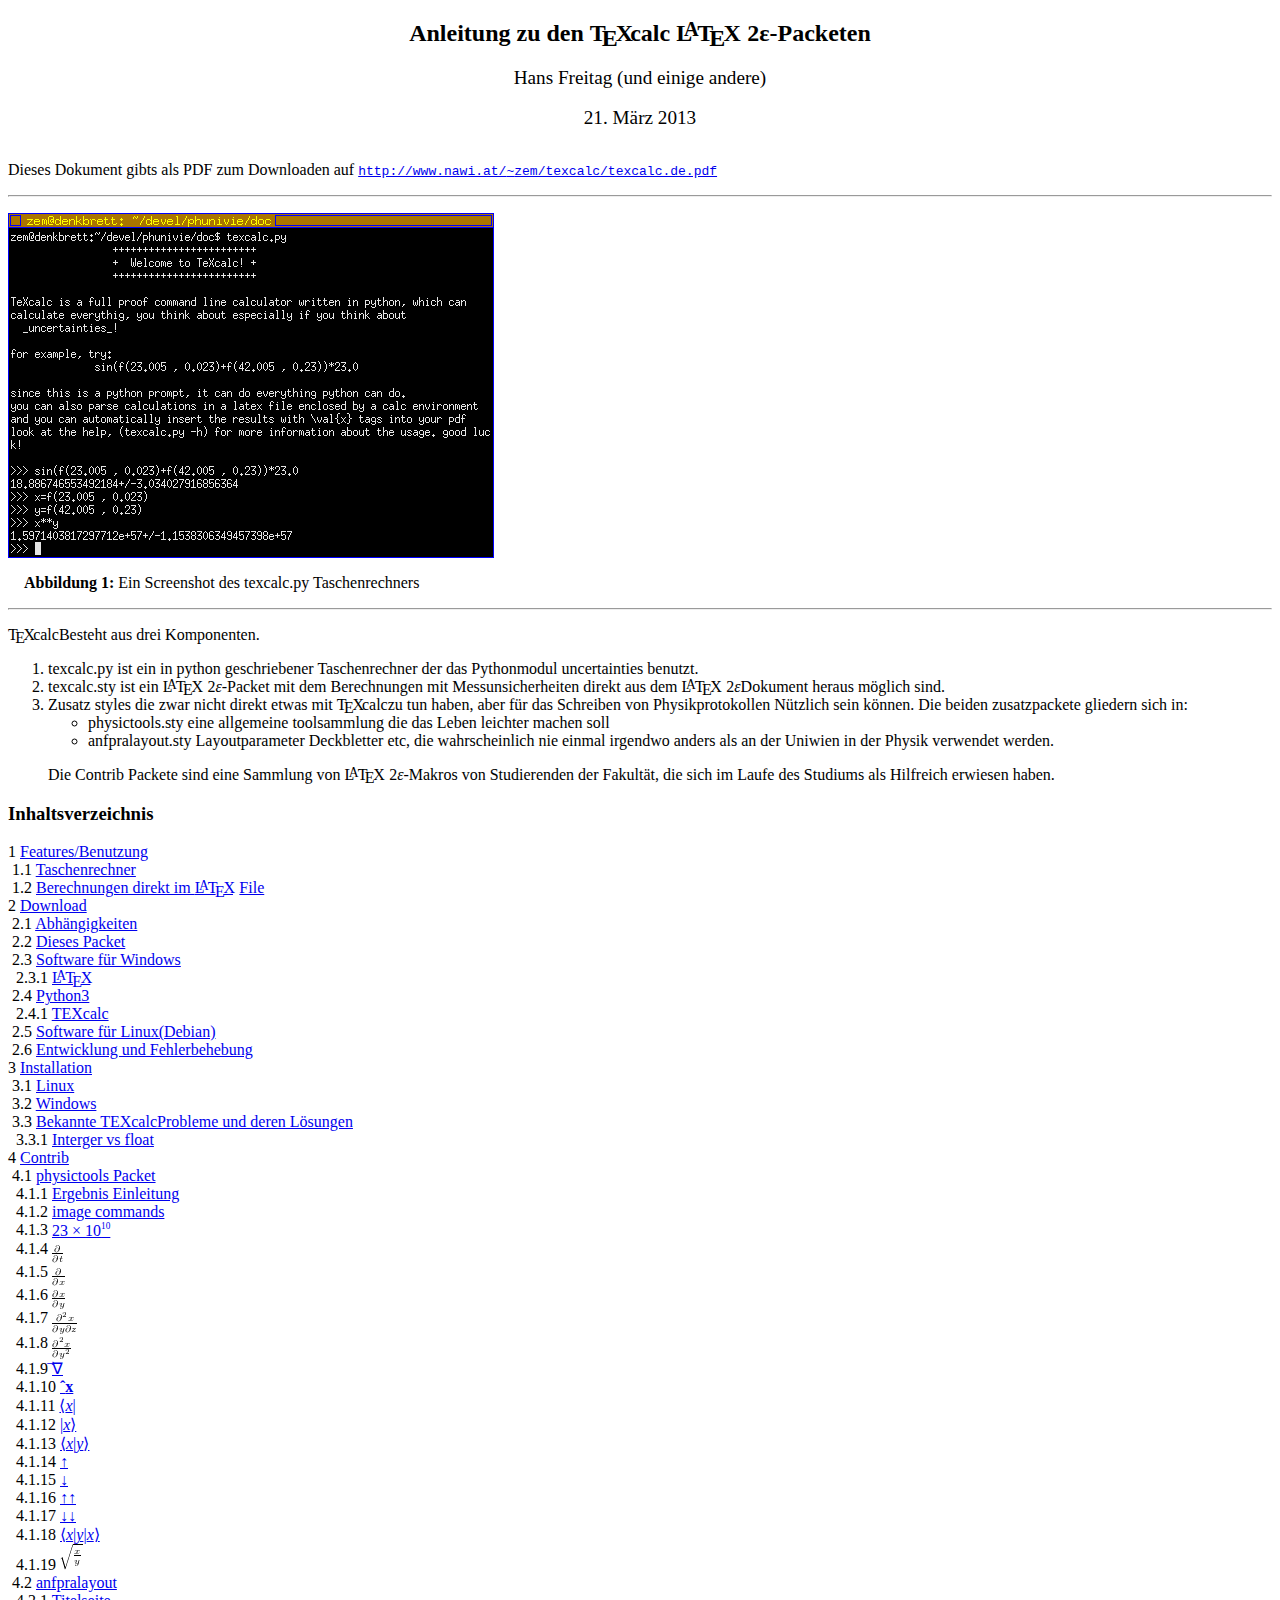
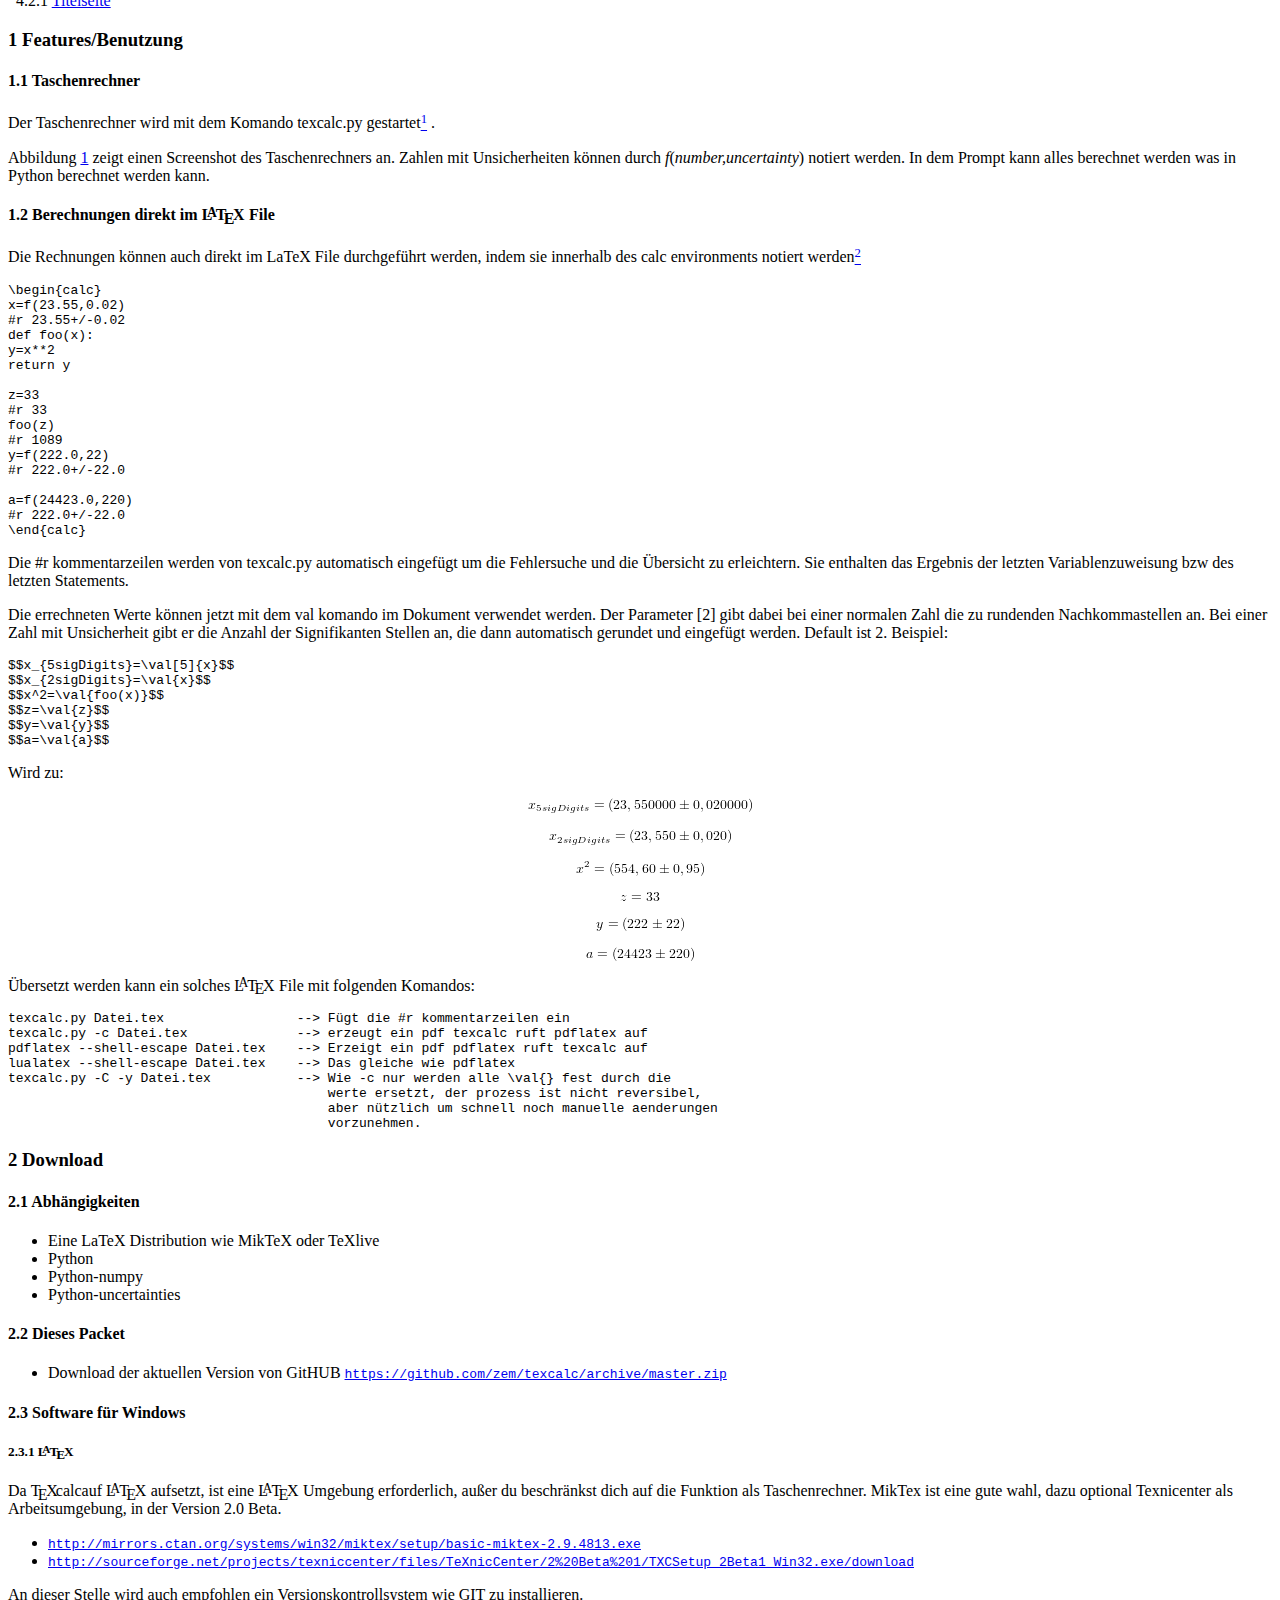
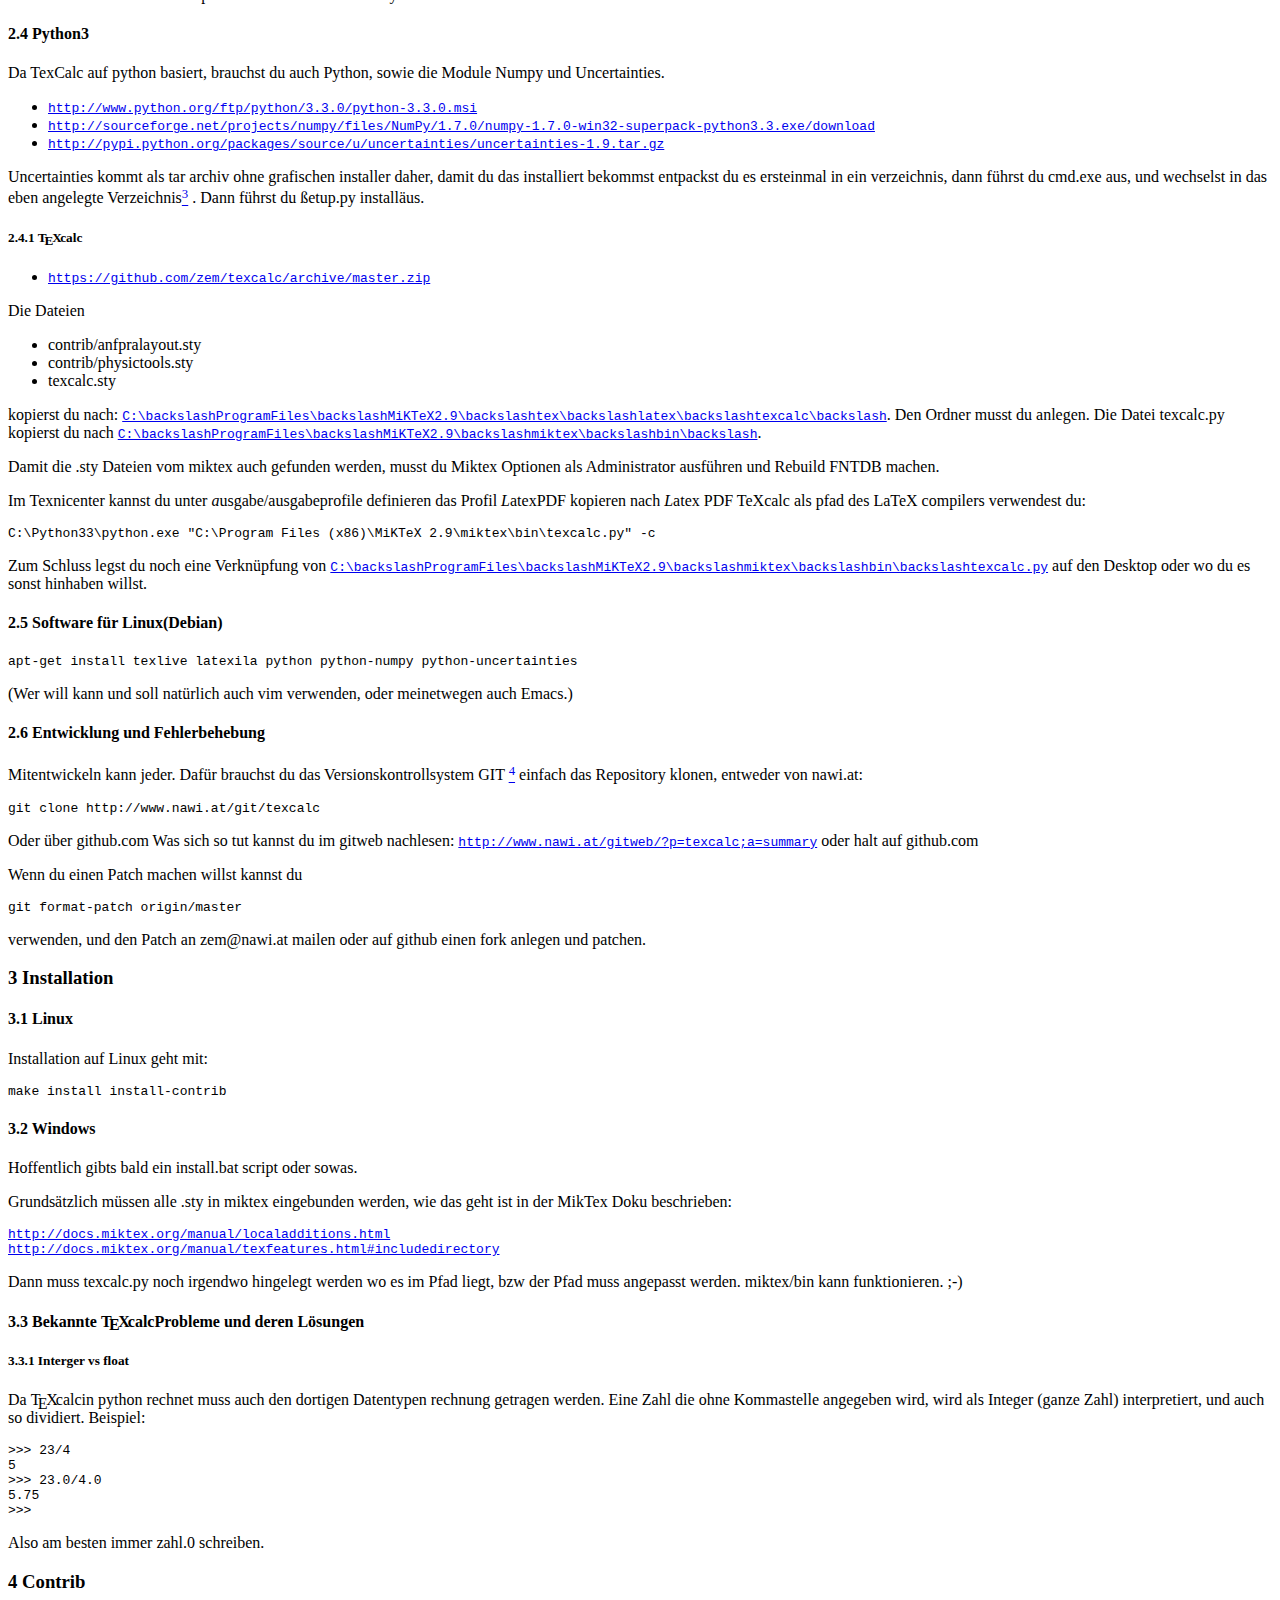
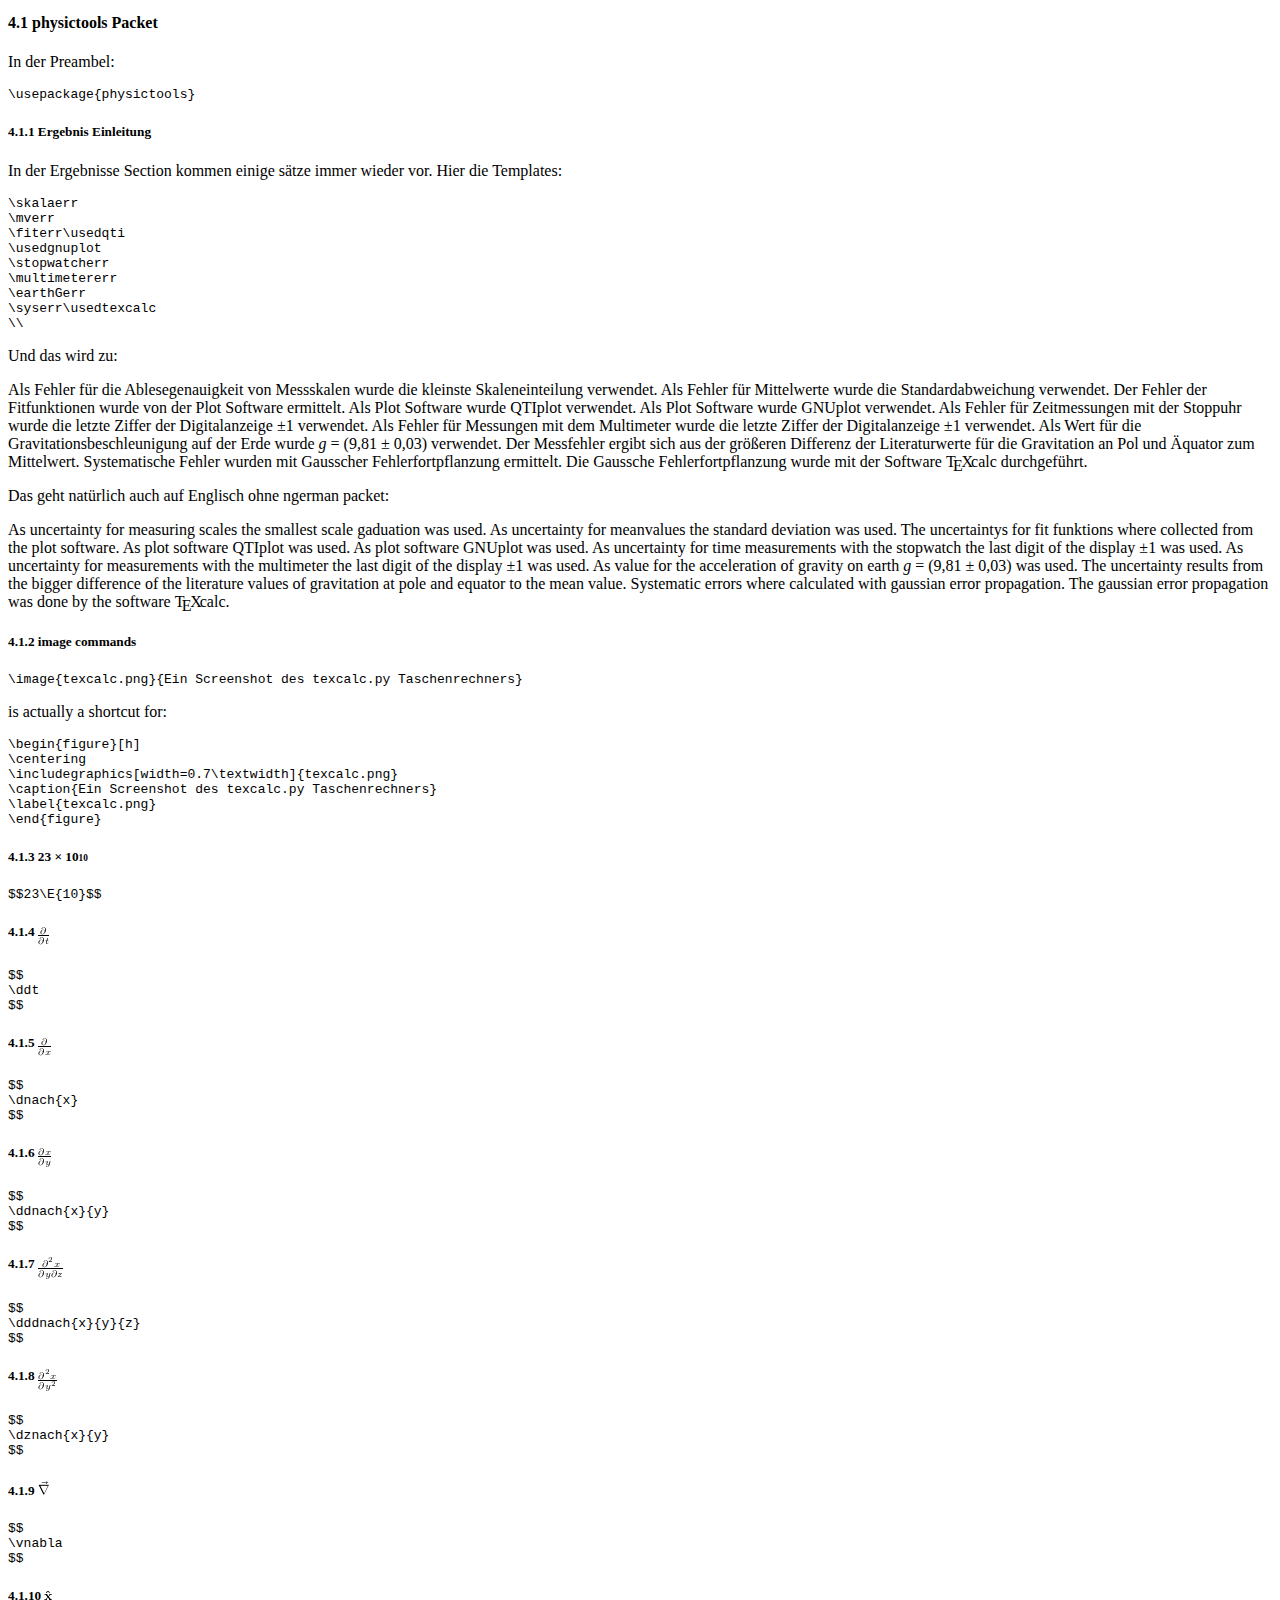
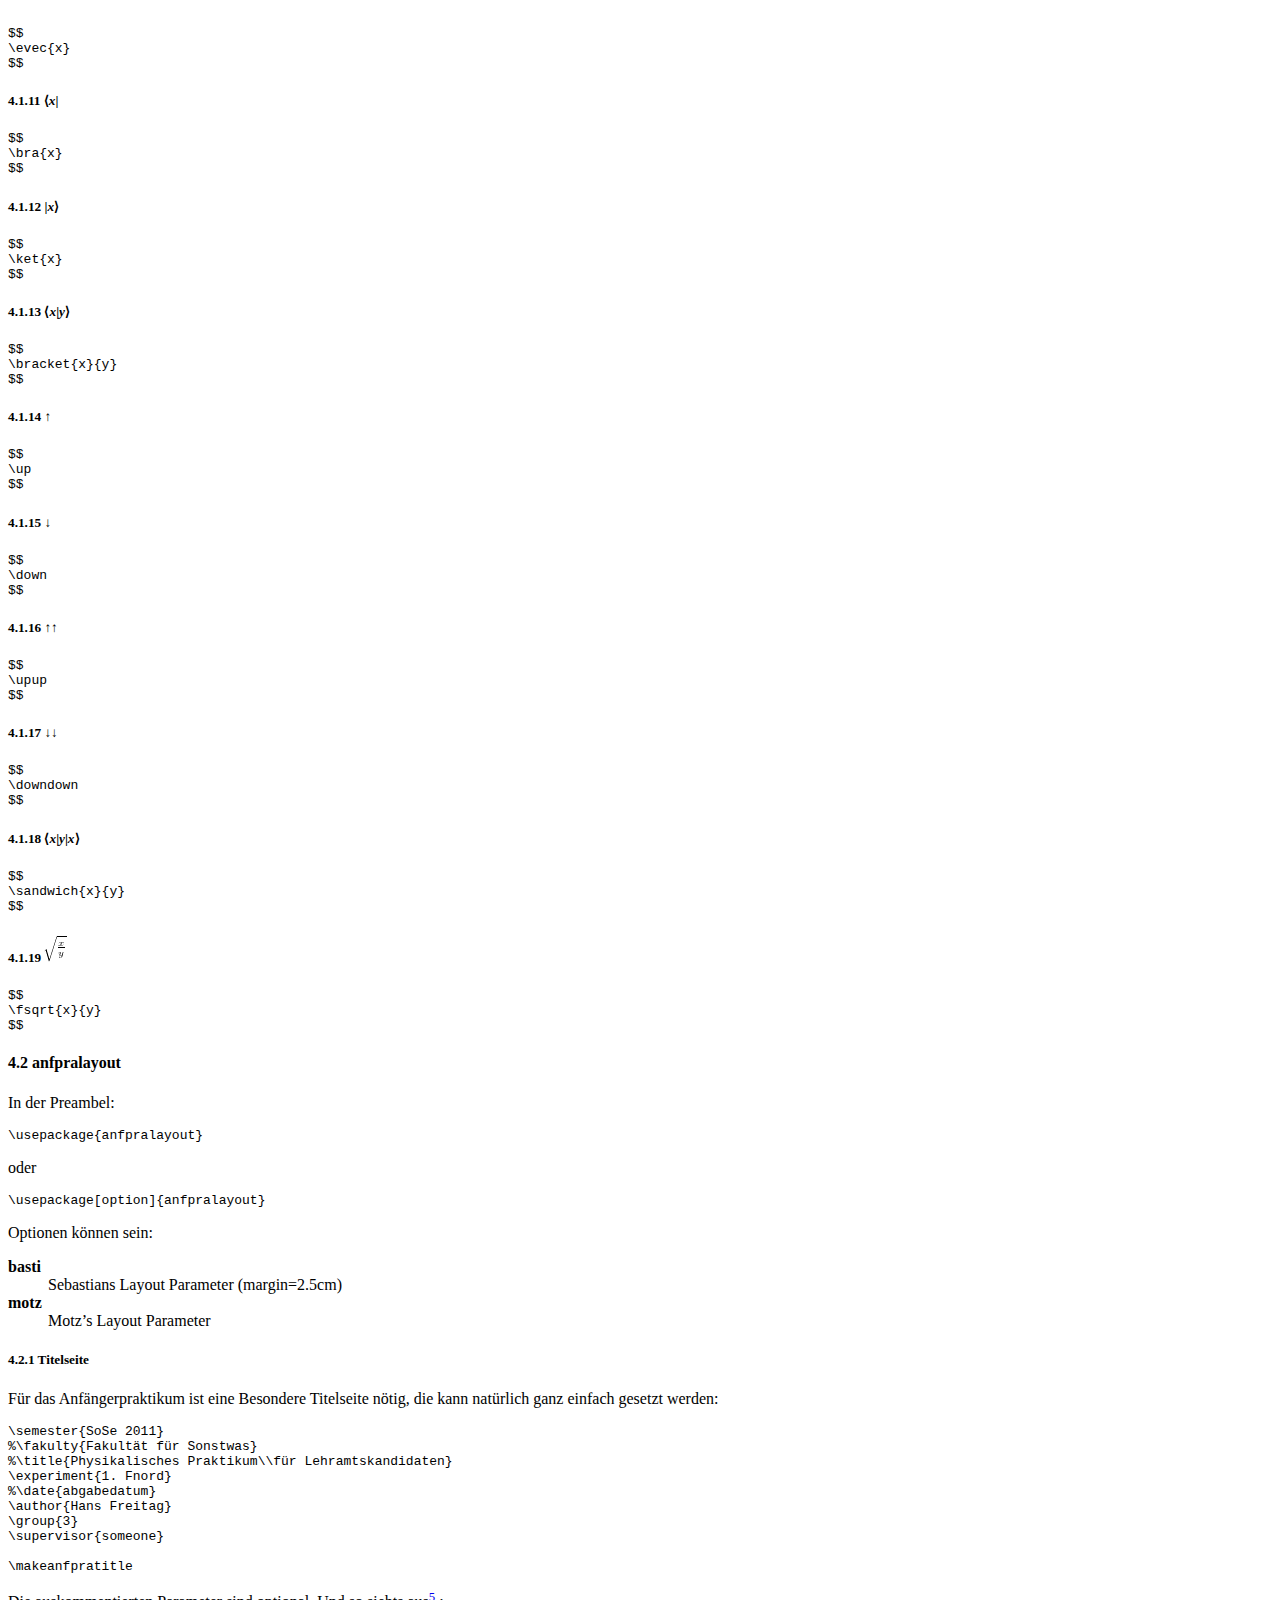
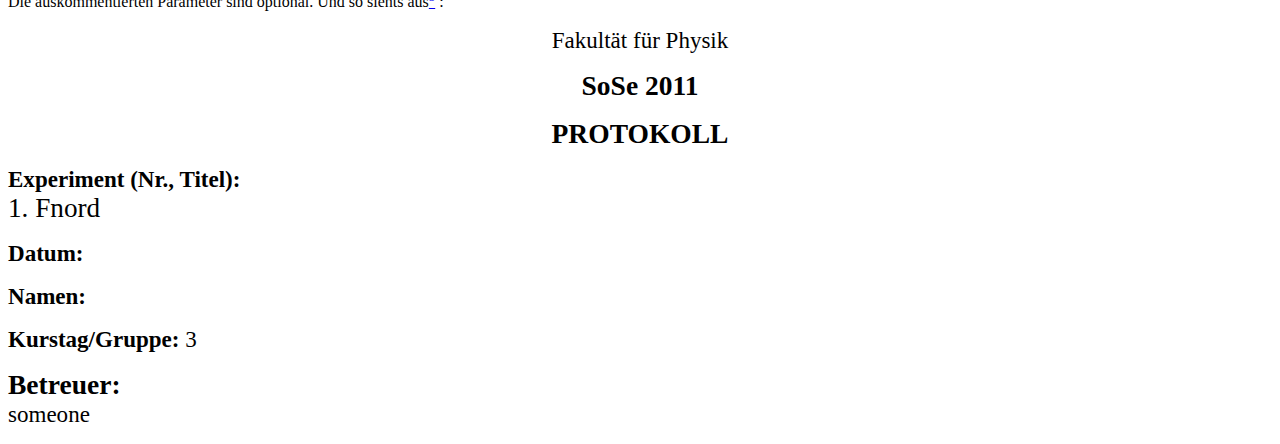
<file: www/index.html>
<!DOCTYPE html PUBLIC "-//W3C//DTD HTML 4.01 Transitional//EN"  
  "http://www.w3.org/TR/html4/loose.dtd">  
<html > 
<head><title>Anleitung zu den TeXcalc LaTeX2&#x03B5;-Packeten</title> 
<meta http-equiv="Content-Type" content="text/html; charset=iso-8859-1"> 
<meta name="generator" content="TeX4ht (http://www.cse.ohio-state.edu/~gurari/TeX4ht/)"> 
<meta name="originator" content="TeX4ht (http://www.cse.ohio-state.edu/~gurari/TeX4ht/)"> 
<!-- html --> 
<meta name="src" content="texcalc.de.tex"> 
<meta name="date" content="2013-03-21 21:56:00"> 
<link rel="stylesheet" type="text/css" href="texcalc.de.css"> 
</head><body 
>
<div class="maketitle">
                                                                                

                                                                                
                                                                                

                                                                                

<h2 class="titleHead">Anleitung zu den <span class="TEX">T<span 
class="E">E</span>X</span>calc <span class="LATEX">L<span class="A">A</span><span class="TEX">T<span 
class="E">E</span>X</span></span>2&#x03B5;-Packeten</h2>
<div class="author" ><span 
class="cmr-12">Hans Freitag (und einige andere)</span></div><br />
<div class="date" ><span 
class="cmr-12">21.</span><span 
class="cmr-12">&#x00A0;M</span><span 
class="cmr-12">�rz 2013</span></div>
</div>
<!--l. 19--><p class="noindent" >Dieses Dokument gibts als PDF zum Downloaden auf <a 
href="http://www.nawi.at/~zem/texcalc/texcalc.de.pdf" class="url" ><span 
class="cmtt-10">http://www.nawi.at/</span><span 
class="cmtt-10">~</span><span 
class="cmtt-10">zem/texcalc/texcalc.de.pdf</span></a>
<!--l. 21--><p class="noindent" ><hr class="figure"><div class="figure" 
>
                                                                                

                                                                                
<a 
 id="x1-2r1"></a>
                                                                                

                                                                                

<!--l. 21--><p class="noindent" ><img 
src="texcalc.png" alt="PIC"  
>
<br /> <div class="caption" 
><span class="id">Abbildung&#x00A0;1: </span><span  
class="content">Ein Screenshot des texcalc.py Taschenrechners</span></div><!--tex4ht:label?: x1-2r1 -->
                                                                                

                                                                                
<!--l. 21--><p class="noindent" ></div><hr class="endfigure">
<!--l. 23--><p class="noindent" ><span class="TEX">T<span 
class="E">E</span>X</span>calcBesteht aus drei Komponenten.
     <ol  class="enumerate1" >
     <li 
  class="enumerate" id="x1-4x1">texcalc.py  ist  ein  in  python  geschriebener  Taschenrechner  der  das  Pythonmodul
     uncertainties benutzt.
     </li>
     <li 
  class="enumerate" id="x1-6x2">texcalc.sty ist ein <span class="LATEX">L<span class="A">A</span><span class="TEX">T<span 
class="E">E</span>X</span></span>2<span 
class="cmmi-10">&#x03B5;</span>-Packet mit dem Berechnungen mit Messunsicherheiten direkt
     aus dem <span class="LATEX">L<span class="A">A</span><span class="TEX">T<span 
class="E">E</span>X</span></span>2<span 
class="cmmi-10">&#x03B5;</span>Dokument heraus m�glich sind.
     </li>
     <li 
  class="enumerate" id="x1-8x3">Zusatz styles die zwar nicht direkt etwas mit <span class="TEX">T<span 
class="E">E</span>X</span>calczu tun haben, aber f�r das Schreiben
     von Physikprotokollen N�tzlich sein k�nnen. Die beiden zusatzpackete gliedern sich
     in:
         <ul class="itemize1">
         <li class="itemize">physictools.sty eine allgemeine toolsammlung die das Leben leichter machen soll
         </li>
         <li class="itemize">anfpralayout.sty  Layoutparameter  Deckbletter  etc,  die  wahrscheinlich  nie  einmal
         irgendwo anders als an der Uniwien in der Physik verwendet werden.</li></ul>
     <!--l. 38--><p class="noindent" >Die Contrib Packete sind eine Sammlung von <span class="LATEX">L<span class="A">A</span><span class="TEX">T<span 
class="E">E</span>X</span></span>2<span 
class="cmmi-10">&#x03B5;</span>-Makros von Studierenden der Fakult�t,
     die sich im Laufe des Studiums als Hilfreich erwiesen haben.</li></ol>
<h3 class="likesectionHead"><a 
 id="x1-1000"></a>Inhaltsverzeichnis</h3>
<div class="tableofcontents">
<span class="sectionToc" >1 <a 
href="#x1-20001" id="QQ2-1-3">Features/Benutzung</a></span>
<br />&#x00A0;<span class="subsectionToc" >1.1 <a 
href="#x1-30001.1" id="QQ2-1-4">Taschenrechner</a></span>
<br />&#x00A0;<span class="subsectionToc" >1.2 <a 
href="#x1-40001.2" id="QQ2-1-5">Berechnungen direkt im <span class="LATEX">L<span class="A">A</span><span class="TEX">T<span 
class="E">E</span>X</span></span>File</a></span>
<br /><span class="sectionToc" >2 <a 
href="#x1-50002" id="QQ2-1-6">Download</a></span>
<br />&#x00A0;<span class="subsectionToc" >2.1 <a 
href="#x1-60002.1" id="QQ2-1-7">Abh�ngigkeiten</a></span>
<br />&#x00A0;<span class="subsectionToc" >2.2 <a 
href="#x1-70002.2" id="QQ2-1-8">Dieses Packet</a></span>
<br />&#x00A0;<span class="subsectionToc" >2.3 <a 
href="#x1-80002.3" id="QQ2-1-9">Software f�r Windows</a></span>
<br />&#x00A0;&#x00A0;<span class="subsubsectionToc" >2.3.1 <a 
href="#x1-90002.3.1" id="QQ2-1-10"><span class="LATEX">L<span class="A">A</span><span class="TEX">T<span 
class="E">E</span>X</span></span></a></span>
<br />&#x00A0;<span class="subsectionToc" >2.4 <a 
href="#x1-100002.4" id="QQ2-1-11">Python3</a></span>
<br />&#x00A0;&#x00A0;<span class="subsubsectionToc" >2.4.1 <a 
href="#x1-110002.4.1" id="QQ2-1-12">TEXcalc</a></span>
<br />&#x00A0;<span class="subsectionToc" >2.5 <a 
href="#x1-120002.5" id="QQ2-1-13">Software f�r Linux(Debian)</a></span>
<br />&#x00A0;<span class="subsectionToc" >2.6 <a 
href="#x1-130002.6" id="QQ2-1-14">Entwicklung und Fehlerbehebung</a></span>
<br /><span class="sectionToc" >3 <a 
href="#x1-140003" id="QQ2-1-15">Installation</a></span>
<br />&#x00A0;<span class="subsectionToc" >3.1 <a 
href="#x1-150003.1" id="QQ2-1-16">Linux</a></span>
<br />&#x00A0;<span class="subsectionToc" >3.2 <a 
href="#x1-160003.2" id="QQ2-1-17">Windows</a></span>
<br />&#x00A0;<span class="subsectionToc" >3.3 <a 
href="#x1-170003.3" id="QQ2-1-18">Bekannte TEXcalcProbleme und deren L�sungen</a></span>
<br />&#x00A0;&#x00A0;<span class="subsubsectionToc" >3.3.1 <a 
href="#x1-180003.3.1" id="QQ2-1-19">Interger vs float</a></span>
<br /><span class="sectionToc" >4 <a 
href="#x1-190004" id="QQ2-1-20">Contrib</a></span>
<br />&#x00A0;<span class="subsectionToc" >4.1 <a 
href="#x1-200004.1" id="QQ2-1-21">physictools Packet</a></span>
<br />&#x00A0;&#x00A0;<span class="subsubsectionToc" >4.1.1 <a 
href="#x1-210004.1.1" id="QQ2-1-22">Ergebnis Einleitung</a></span>
<br />&#x00A0;&#x00A0;<span class="subsubsectionToc" >4.1.2 <a 
href="#x1-220004.1.2" id="QQ2-1-23">image commands</a></span>
<br />&#x00A0;&#x00A0;<span class="subsubsectionToc" >4.1.3 <a 
href="#x1-230004.1.3" id="QQ2-1-24">23 <span 
class="cmsy-10">&#x00D7; </span>10<sup><span 
class="cmr-7">10</span></sup></a></span>
                                                                                

                                                                                
<br />&#x00A0;&#x00A0;<span class="subsubsectionToc" >4.1.4 <a 
href="#x1-240004.1.4" id="QQ2-1-25"><img 
src="texcalc.de0x.png" alt="&#x2202;-
&#x2202;t"  class="frac" align="middle"></a></span>
<br />&#x00A0;&#x00A0;<span class="subsubsectionToc" >4.1.5 <a 
href="#x1-250004.1.5" id="QQ2-1-26"><img 
src="texcalc.de1x.png" alt="&#x2202;-
&#x2202;x"  class="frac" align="middle"></a></span>
<br />&#x00A0;&#x00A0;<span class="subsubsectionToc" >4.1.6 <a 
href="#x1-260004.1.6" id="QQ2-1-27"><img 
src="texcalc.de2x.png" alt="&#x2202;x
&#x2202;y"  class="frac" align="middle"></a></span>
<br />&#x00A0;&#x00A0;<span class="subsubsectionToc" >4.1.7 <a 
href="#x1-270004.1.7" id="QQ2-1-28"><img 
src="texcalc.de3x.png" alt="&#x2202;2x
&#x2202;y&#x2202;z"  class="frac" align="middle"></a></span>
<br />&#x00A0;&#x00A0;<span class="subsubsectionToc" >4.1.8 <a 
href="#x1-280004.1.8" id="QQ2-1-29"><img 
src="texcalc.de4x.png" alt="&#x2202;&#x2202;2yx2"  class="frac" align="middle"></a></span>
<br />&#x00A0;&#x00A0;<span class="subsubsectionToc" >4.1.9 <a 
href="#x1-290004.1.9" id="QQ2-1-30"><span 
class="cmmi-10">&#x20D7;</span><span 
class="cmsy-10">&#x2207;</span></a></span>
<br />&#x00A0;&#x00A0;<span class="subsubsectionToc" >4.1.10 <a 
href="#x1-300004.1.10" id="QQ2-1-31"><span 
class="cmbx-10">&#x02C6;</span><span 
class="cmbx-10">x</span></a></span>
<br />&#x00A0;&#x00A0;<span class="subsubsectionToc" >4.1.11 <a 
href="#x1-310004.1.11" id="QQ2-1-32"><span 
class="cmsy-10">&#x27E8;</span><span 
class="cmmi-10">x</span><span 
class="cmsy-10">|</span></a></span>
<br />&#x00A0;&#x00A0;<span class="subsubsectionToc" >4.1.12 <a 
href="#x1-320004.1.12" id="QQ2-1-33"><span 
class="cmsy-10">|</span><span 
class="cmmi-10">x</span><span 
class="cmsy-10">&#x27E9;</span></a></span>
<br />&#x00A0;&#x00A0;<span class="subsubsectionToc" >4.1.13 <a 
href="#x1-330004.1.13" id="QQ2-1-34"><span 
class="cmsy-10">&#x27E8;</span><span 
class="cmmi-10">x</span><span 
class="cmsy-10">|</span><span 
class="cmmi-10">y</span><span 
class="cmsy-10">&#x27E9;</span></a></span>
<br />&#x00A0;&#x00A0;<span class="subsubsectionToc" >4.1.14 <a 
href="#x1-340004.1.14" id="QQ2-1-35"><span 
class="cmsy-10">&#x2191;</span></a></span>
<br />&#x00A0;&#x00A0;<span class="subsubsectionToc" >4.1.15 <a 
href="#x1-350004.1.15" id="QQ2-1-36"><span 
class="cmsy-10">&#x2193;</span></a></span>
<br />&#x00A0;&#x00A0;<span class="subsubsectionToc" >4.1.16 <a 
href="#x1-360004.1.16" id="QQ2-1-37"><span 
class="cmsy-10">&#x2191;&#x2191;</span></a></span>
<br />&#x00A0;&#x00A0;<span class="subsubsectionToc" >4.1.17 <a 
href="#x1-370004.1.17" id="QQ2-1-38"><span 
class="cmsy-10">&#x2193;&#x2193;</span></a></span>
<br />&#x00A0;&#x00A0;<span class="subsubsectionToc" >4.1.18 <a 
href="#x1-380004.1.18" id="QQ2-1-39"><span 
class="cmsy-10">&#x27E8;</span><span 
class="cmmi-10">x</span><span 
class="cmsy-10">|</span><span 
class="cmmi-10">y</span><span 
class="cmsy-10">|</span><span 
class="cmmi-10">x</span><span 
class="cmsy-10">&#x27E9;</span></a></span>
<br />&#x00A0;&#x00A0;<span class="subsubsectionToc" >4.1.19 <a 
href="#x1-390004.1.19" id="QQ2-1-40"><img 
src="texcalc.de5x.png" alt="&#x2218; x-
  y"  class="sqrt" ></a></span>
<br />&#x00A0;<span class="subsectionToc" >4.2 <a 
href="#x1-400004.2" id="QQ2-1-41">anfpralayout</a></span>
<br />&#x00A0;&#x00A0;<span class="subsubsectionToc" >4.2.1 <a 
href="#x1-410004.2.1" id="QQ2-1-42">Titelseite</a></span>
</div>
<!--l. 44--><p class="noindent" >
<h3 class="sectionHead"><span class="titlemark">1   </span> <a 
 id="x1-20001"></a>Features/Benutzung</h3>
<!--l. 46--><p class="noindent" >
<h4 class="subsectionHead"><span class="titlemark">1.1   </span> <a 
 id="x1-30001.1"></a>Taschenrechner</h4>
<!--l. 48--><p class="noindent" >Der Taschenrechner wird mit dem Komando texcalc.py
gestartet<span class="footnote-mark"><a 
href="texcalc.de2.html#fn1x0"><sup class="textsuperscript">1</sup></a></span><a 
 id="x1-3001f1"></a> .
<!--l. 50--><p class="noindent" >Abbildung <a 
href="#x1-2r1">1<!--tex4ht:ref: texcalc.png --></a> zeigt einen Screenshot des Taschenrechners an. Zahlen mit Unsicherheiten k�nnen durch
<span 
class="cmmi-10">f</span>(<span 
class="cmmi-10">number,uncertainty</span>) notiert werden. In dem Prompt kann alles berechnet werden was in Python
berechnet werden kann. <br 
class="newline" />
<h4 class="subsectionHead"><span class="titlemark">1.2   </span> <a 
 id="x1-40001.2"></a>Berechnungen direkt im <span class="LATEX">L<span class="A">A</span><span class="TEX">T<span 
class="E">E</span>X</span></span>File</h4>
<!--l. 56--><p class="noindent" >Die Rechnungen k�nnen auch direkt im LaTeX File durchgef�hrt werden, indem sie innerhalb des calc environments
notiert werden<span class="footnote-mark"><a 
href="texcalc.de3.html#fn2x0"><sup class="textsuperscript">2</sup></a></span><a 
 id="x1-4001f2"></a> 
                                                                                

                                                                                
<div class="verbatim" id="verbatim-1">
\begin{calc}
&#x00A0;<br />x=f(23.55,0.02)
&#x00A0;<br />#r&#x00A0;23.55+/-0.02
&#x00A0;<br />def&#x00A0;foo(x):
&#x00A0;<br />y=x**2
&#x00A0;<br />return&#x00A0;y
&#x00A0;<br />
&#x00A0;<br />z=33
&#x00A0;<br />#r&#x00A0;33
&#x00A0;<br />foo(z)
&#x00A0;<br />#r&#x00A0;1089
&#x00A0;<br />y=f(222.0,22)
&#x00A0;<br />#r&#x00A0;222.0+/-22.0
&#x00A0;<br />
&#x00A0;<br />a=f(24423.0,220)
&#x00A0;<br />#r&#x00A0;222.0+/-22.0
&#x00A0;<br />\end{calc}
</div>
<!--l. 77--><p class="nopar" >
<!--l. 97--><p class="noindent" >Die #r kommentarzeilen werden von texcalc.py automatisch eingef�gt um die Fehlersuche und die
�bersicht zu erleichtern. Sie enthalten das Ergebnis der letzten Variablenzuweisung bzw des letzten
Statements. <br 
class="newline" />
<!--l. 100--><p class="noindent" >Die errechneten Werte k�nnen jetzt mit dem val komando im Dokument verwendet werden. Der
Parameter [2] gibt dabei bei einer normalen Zahl die zu rundenden Nachkommastellen an. Bei einer
Zahl mit Unsicherheit gibt er die Anzahl der Signifikanten Stellen an, die dann automatisch gerundet
und eingef�gt werden. Default ist 2. Beispiel: <br 
class="newline" />
                                                                                

                                                                                
<div class="verbatim" id="verbatim-2">
$$x_{5sigDigits}=\val[5]{x}$$
&#x00A0;<br />$$x_{2sigDigits}=\val{x}$$
&#x00A0;<br />$$x^2=\val{foo(x)}$$
&#x00A0;<br />$$z=\val{z}$$
&#x00A0;<br />$$y=\val{y}$$
&#x00A0;<br />$$a=\val{a}$$
</div>
<!--l. 111--><p class="nopar" >
<!--l. 113--><p class="noindent" >Wird zu:
<!--l. 115--><p class="noindent" >
<center class="math-display" >
<img 
src="texcalc.de6x.png" alt="x5sigDigits = (23,550000 � 0,020000)
" class="math-display" ></center>
<center class="math-display" >
<img 
src="texcalc.de7x.png" alt="x        = (23,550 � 0,020)
 2sigDigits
" class="math-display" ></center>
<center class="math-display" >
<img 
src="texcalc.de8x.png" alt="x2 = (554,60� 0,95)
" class="math-display" ></center>
                                                                                

                                                                                
<center class="math-display" >
<img 
src="texcalc.de9x.png" alt="z = 33
" class="math-display" ></center>
<center class="math-display" >
<img 
src="texcalc.de10x.png" alt="y = (222� 22)
" class="math-display" ></center>
<center class="math-display" >
<img 
src="texcalc.de11x.png" alt="a = (24423 � 220)
" class="math-display" ></center>
<!--l. 122--><p class="noindent" >�bersetzt werden kann ein solches <span class="LATEX">L<span class="A">A</span><span class="TEX">T<span 
class="E">E</span>X</span></span>File mit folgenden Komandos: <br 
class="newline" />
                                                                                

                                                                                
<div class="verbatim" id="verbatim-3">
texcalc.py&#x00A0;Datei.tex&#x00A0;&#x00A0;&#x00A0;&#x00A0;&#x00A0;&#x00A0;&#x00A0;&#x00A0;&#x00A0;&#x00A0;&#x00A0;&#x00A0;&#x00A0;&#x00A0;&#x00A0;&#x00A0;&#x00A0;--&#x003E;&#x00A0;F�gt&#x00A0;die&#x00A0;#r&#x00A0;kommentarzeilen&#x00A0;ein
&#x00A0;<br />texcalc.py&#x00A0;-c&#x00A0;Datei.tex&#x00A0;&#x00A0;&#x00A0;&#x00A0;&#x00A0;&#x00A0;&#x00A0;&#x00A0;&#x00A0;&#x00A0;&#x00A0;&#x00A0;&#x00A0;&#x00A0;--&#x003E;&#x00A0;erzeugt&#x00A0;ein&#x00A0;pdf&#x00A0;texcalc&#x00A0;ruft&#x00A0;pdflatex&#x00A0;auf
&#x00A0;<br />pdflatex&#x00A0;--shell-escape&#x00A0;Datei.tex&#x00A0;&#x00A0;&#x00A0;&#x00A0;--&#x003E;&#x00A0;Erzeigt&#x00A0;ein&#x00A0;pdf&#x00A0;pdflatex&#x00A0;ruft&#x00A0;texcalc&#x00A0;auf
&#x00A0;<br />lualatex&#x00A0;--shell-escape&#x00A0;Datei.tex&#x00A0;&#x00A0;&#x00A0;&#x00A0;--&#x003E;&#x00A0;Das&#x00A0;gleiche&#x00A0;wie&#x00A0;pdflatex
&#x00A0;<br />texcalc.py&#x00A0;-C&#x00A0;-y&#x00A0;Datei.tex&#x00A0;&#x00A0;&#x00A0;&#x00A0;&#x00A0;&#x00A0;&#x00A0;&#x00A0;&#x00A0;&#x00A0;&#x00A0;--&#x003E;&#x00A0;Wie&#x00A0;-c&#x00A0;nur&#x00A0;werden&#x00A0;alle&#x00A0;\val{}&#x00A0;fest&#x00A0;durch&#x00A0;die
&#x00A0;<br />&#x00A0;&#x00A0;&#x00A0;&#x00A0;&#x00A0;&#x00A0;&#x00A0;&#x00A0;&#x00A0;&#x00A0;&#x00A0;&#x00A0;&#x00A0;&#x00A0;&#x00A0;&#x00A0;&#x00A0;&#x00A0;&#x00A0;&#x00A0;&#x00A0;&#x00A0;&#x00A0;&#x00A0;&#x00A0;&#x00A0;&#x00A0;&#x00A0;&#x00A0;&#x00A0;&#x00A0;&#x00A0;&#x00A0;&#x00A0;&#x00A0;&#x00A0;&#x00A0;&#x00A0;&#x00A0;&#x00A0;&#x00A0;werte&#x00A0;ersetzt,&#x00A0;der&#x00A0;prozess&#x00A0;ist&#x00A0;nicht&#x00A0;reversibel,
&#x00A0;<br />&#x00A0;&#x00A0;&#x00A0;&#x00A0;&#x00A0;&#x00A0;&#x00A0;&#x00A0;&#x00A0;&#x00A0;&#x00A0;&#x00A0;&#x00A0;&#x00A0;&#x00A0;&#x00A0;&#x00A0;&#x00A0;&#x00A0;&#x00A0;&#x00A0;&#x00A0;&#x00A0;&#x00A0;&#x00A0;&#x00A0;&#x00A0;&#x00A0;&#x00A0;&#x00A0;&#x00A0;&#x00A0;&#x00A0;&#x00A0;&#x00A0;&#x00A0;&#x00A0;&#x00A0;&#x00A0;&#x00A0;&#x00A0;aber&#x00A0;n�tzlich&#x00A0;um&#x00A0;schnell&#x00A0;noch&#x00A0;manuelle&#x00A0;aenderungen
&#x00A0;<br />&#x00A0;&#x00A0;&#x00A0;&#x00A0;&#x00A0;&#x00A0;&#x00A0;&#x00A0;&#x00A0;&#x00A0;&#x00A0;&#x00A0;&#x00A0;&#x00A0;&#x00A0;&#x00A0;&#x00A0;&#x00A0;&#x00A0;&#x00A0;&#x00A0;&#x00A0;&#x00A0;&#x00A0;&#x00A0;&#x00A0;&#x00A0;&#x00A0;&#x00A0;&#x00A0;&#x00A0;&#x00A0;&#x00A0;&#x00A0;&#x00A0;&#x00A0;&#x00A0;&#x00A0;&#x00A0;&#x00A0;&#x00A0;vorzunehmen.
</div>
<!--l. 133--><p class="nopar" >
<h3 class="sectionHead"><span class="titlemark">2   </span> <a 
 id="x1-50002"></a>Download</h3>
<!--l. 137--><p class="noindent" >
<h4 class="subsectionHead"><span class="titlemark">2.1   </span> <a 
 id="x1-60002.1"></a>Abh�ngigkeiten</h4>
     <ul class="itemize1">
     <li class="itemize">Eine LaTeX Distribution wie MikTeX oder TeXlive
     </li>
     <li class="itemize">Python
     </li>
     <li class="itemize">Python-numpy
     </li>
     <li class="itemize">Python-uncertainties</li></ul>
<!--l. 146--><p class="noindent" >
<h4 class="subsectionHead"><span class="titlemark">2.2   </span> <a 
 id="x1-70002.2"></a>Dieses Packet</h4>
     <ul class="itemize1">
     <li class="itemize">Download             der             aktuellen             Version             von             GitHUB
     <a 
href="https://github.com/zem/texcalc/archive/master.zip" class="url" ><span 
class="cmtt-10">https://github.com/zem/texcalc/archive/master.zip</span></a></li></ul>
<!--l. 152--><p class="noindent" >
<h4 class="subsectionHead"><span class="titlemark">2.3   </span> <a 
 id="x1-80002.3"></a>Software f�r Windows</h4>
                                                                                

                                                                                
<!--l. 154--><p class="noindent" >
<h5 class="subsubsectionHead"><span class="titlemark">2.3.1   </span> <a 
 id="x1-90002.3.1"></a><span class="LATEX">L<span class="A">A</span><span class="TEX">T<span 
class="E">E</span>X</span></span></h5>
<!--l. 156--><p class="noindent" >Da <span class="TEX">T<span 
class="E">E</span>X</span>calcauf <span class="LATEX">L<span class="A">A</span><span class="TEX">T<span 
class="E">E</span>X</span></span>aufsetzt, ist eine <span class="LATEX">L<span class="A">A</span><span class="TEX">T<span 
class="E">E</span>X</span></span>Umgebung erforderlich, au�er du beschr�nkst dich auf
die Funktion als Taschenrechner. MikTex ist eine gute wahl, dazu optional Texnicenter als
Arbeitsumgebung, in der Version 2.0 Beta.
     <ul class="itemize1">
     <li class="itemize"><a 
href="http://mirrors.ctan.org/systems/win32/miktex/setup/basic-miktex-2.9.4813.exe" class="url" ><span 
class="cmtt-10">http://mirrors.ctan.org/systems/win32/miktex/setup/basic-miktex-2.9.4813.exe</span></a>
     </li>
     <li class="itemize"><a 
href="http://sourceforge.net/projects/texniccenter/files/TeXnicCenter/2%20Beta%201/TXCSetup_2Beta1_Win32.exe/download" class="url" ><span 
class="cmtt-10">http://sourceforge.net/projects/texniccenter/files/TeXnicCenter/2%20Beta%201/TXCSetup_2Beta1_Win32.exe/download</span></a></li></ul>
<!--l. 165--><p class="noindent" >An dieser Stelle wird auch empfohlen ein Versionskontrollsystem wie GIT zu installieren.
<!--l. 184--><p class="noindent" >
<h4 class="subsectionHead"><span class="titlemark">2.4   </span> <a 
 id="x1-100002.4"></a>Python3</h4>
<!--l. 186--><p class="noindent" >Da TexCalc auf python basiert, brauchst du auch Python, sowie die Module Numpy und
Uncertainties.
     <ul class="itemize1">
     <li class="itemize"><a 
href="http://www.python.org/ftp/python/3.3.0/python-3.3.0.msi" class="url" ><span 
class="cmtt-10">http://www.python.org/ftp/python/3.3.0/python-3.3.0.msi</span></a>
     </li>
     <li class="itemize"><a 
href="http://sourceforge.net/projects/numpy/files/NumPy/1.7.0/numpy-1.7.0-win32-superpack-python3.3.exe/download" class="url" ><span 
class="cmtt-10">http://sourceforge.net/projects/numpy/files/NumPy/1.7.0/numpy-1.7.0-win32-superpack-python3.3.exe/download</span></a>
     </li>
     <li class="itemize"><a 
href="http://pypi.python.org/packages/source/u/uncertainties/uncertainties-1.9.tar.gz" class="url" ><span 
class="cmtt-10">http://pypi.python.org/packages/source/u/uncertainties/uncertainties-1.9.tar.gz</span></a></li></ul>
<!--l. 195--><p class="noindent" >Uncertainties kommt als tar archiv ohne grafischen installer daher, damit du das installiert bekommst
entpackst du es ersteinmal in ein verzeichnis, dann f�hrst du cmd.exe aus, und wechselst in das eben angelegte
Verzeichnis<span class="footnote-mark"><a 
href="texcalc.de4.html#fn3x0"><sup class="textsuperscript">3</sup></a></span><a 
 id="x1-10001f3"></a> .
Dann f�hrst du �etup.py install�us.
<h5 class="subsubsectionHead"><span class="titlemark">2.4.1   </span> <a 
 id="x1-110002.4.1"></a><span class="TEX">T<span 
class="E">E</span>X</span>calc</h5>
     <ul class="itemize1">
     <li class="itemize"><a 
href="https://github.com/zem/texcalc/archive/master.zip" class="url" ><span 
class="cmtt-10">https://github.com/zem/texcalc/archive/master.zip</span></a></li></ul>
<!--l. 205--><p class="noindent" >Die Dateien
     <ul class="itemize1">
     <li class="itemize">contrib/anfpralayout.sty
     </li>
     <li class="itemize">contrib/physictools.sty
                                                                                

                                                                                
     </li>
     <li class="itemize">texcalc.sty</li></ul>
<!--l. 211--><p class="noindent" >kopierst du nach: <a 
href="C:\backslash Program Files\backslash MiKTeX 2.9\backslash tex\backslash latex\backslash texcalc\backslash" class="url" ><span 
class="cmtt-10">C:\backslashProgramFiles\backslashMiKTeX2.9\backslashtex\backslashlatex\backslashtexcalc\backslash</span></a>.
Den Ordner musst du anlegen. Die Datei texcalc.py kopierst du nach
<a 
href="C:\backslash Program Files\backslash MiKTeX 2.9\backslash miktex\backslash bin\backslash " class="url" ><span 
class="cmtt-10">C:\backslashProgramFiles\backslashMiKTeX2.9\backslashmiktex\backslashbin\backslash</span></a>.
<br 
class="newline" />
<!--l. 214--><p class="noindent" >Damit die .sty Dateien vom miktex auch gefunden werden, musst du Miktex Optionen als
Administrator ausf�hren und Rebuild FNTDB machen.<br 
class="newline" />
<!--l. 217--><p class="noindent" >Im Texnicenter kannst du unter <span 
class="cmti-10">a</span>usgabe/ausgabeprofile definieren das Profil <span 
class="cmti-10">L</span>atexPDF kopieren nach
<span 
class="cmti-10">L</span>atex PDF TeXcalc als pfad des LaTeX compilers verwendest du:
                                                                                

                                                                                
<div class="verbatim" id="verbatim-4">
C:\Python33\python.exe&#x00A0;"C:\Program&#x00A0;Files&#x00A0;(x86)\MiKTeX&#x00A0;2.9\miktex\bin\texcalc.py"&#x00A0;-c
</div>
<!--l. 222--><p class="nopar" >
<!--l. 224--><p class="noindent" >Zum Schluss legst du noch eine Verkn�pfung von
<a 
href="C:\backslash Program Files\backslash MiKTeX 2.9\backslash miktex\backslash bin\backslash texcalc.py" class="url" ><span 
class="cmtt-10">C:\backslashProgramFiles\backslashMiKTeX2.9\backslashmiktex\backslashbin\backslashtexcalc.py</span></a>
auf den Desktop oder wo du es sonst hinhaben willst.
<!--l. 228--><p class="noindent" >
<h4 class="subsectionHead"><span class="titlemark">2.5   </span> <a 
 id="x1-120002.5"></a>Software f�r Linux(Debian)</h4>
                                                                                

                                                                                
<div class="verbatim" id="verbatim-5">
apt-get&#x00A0;install&#x00A0;texlive&#x00A0;latexila&#x00A0;python&#x00A0;python-numpy&#x00A0;python-uncertainties
</div>
<!--l. 232--><p class="nopar" >
<!--l. 234--><p class="noindent" >(Wer will kann und soll nat�rlich auch vim verwenden, oder meinetwegen auch Emacs.)
<!--l. 236--><p class="noindent" >
<h4 class="subsectionHead"><span class="titlemark">2.6   </span> <a 
 id="x1-130002.6"></a>Entwicklung und Fehlerbehebung</h4>
<!--l. 238--><p class="noindent" >Mitentwickeln kann jeder. Daf�r brauchst du das Versionskontrollsystem GIT
<span class="footnote-mark"><a 
href="texcalc.de5.html#fn4x0"><sup class="textsuperscript">4</sup></a></span><a 
 id="x1-13001f4"></a>
einfach das Repository klonen, entweder von nawi.at:
                                                                                

                                                                                
<div class="verbatim" id="verbatim-6">
git&#x00A0;clone&#x00A0;http://www.nawi.at/git/texcalc
</div>
<!--l. 245--><p class="nopar" >
<!--l. 247--><p class="noindent" >Oder �ber github.com Was sich so tut kannst du im gitweb nachlesen:
<a 
href="http://www.nawi.at/gitweb/?p=texcalc;a=summary" class="url" ><span 
class="cmtt-10">http://www.nawi.at/gitweb/?p=texcalc;a=summary</span></a> oder halt auf github.com<br 
class="newline" />
<!--l. 250--><p class="noindent" >Wenn du einen Patch machen willst kannst du
                                                                                

                                                                                
<div class="verbatim" id="verbatim-7">
git&#x00A0;format-patch&#x00A0;origin/master
</div>
<!--l. 254--><p class="nopar" >
<!--l. 256--><p class="noindent" >verwenden, und den Patch an zem@nawi.at mailen oder auf github einen fork anlegen und
patchen.
<h3 class="sectionHead"><span class="titlemark">3   </span> <a 
 id="x1-140003"></a>Installation</h3>
<!--l. 262--><p class="noindent" >
<h4 class="subsectionHead"><span class="titlemark">3.1   </span> <a 
 id="x1-150003.1"></a>Linux</h4>
<!--l. 264--><p class="noindent" >Installation auf Linux geht mit:
                                                                                

                                                                                
<div class="verbatim" id="verbatim-8">
make&#x00A0;install&#x00A0;install-contrib
</div>
<!--l. 268--><p class="nopar" >
<!--l. 270--><p class="noindent" >
<h4 class="subsectionHead"><span class="titlemark">3.2   </span> <a 
 id="x1-160003.2"></a>Windows</h4>
<!--l. 272--><p class="noindent" >Hoffentlich gibts bald ein install.bat script oder sowas. <br 
class="newline" />
<!--l. 274--><p class="noindent" >Grunds�tzlich m�ssen alle .sty in miktex eingebunden werden, wie das geht ist in der MikTex Doku
beschrieben:<br 
class="newline" />
<!--l. 277--><p class="noindent" ><a 
href="http://docs.miktex.org/manual/localadditions.html" class="url" ><span 
class="cmtt-10">http://docs.miktex.org/manual/localadditions.html</span></a><br 
class="newline" /><a 
href="http://docs.miktex.org/manual/texfeatures.html#includedirectory" class="url" ><span 
class="cmtt-10">http://docs.miktex.org/manual/texfeatures.html#includedirectory</span></a><br 
class="newline" />
<!--l. 295--><p class="noindent" >Dann muss texcalc.py noch irgendwo hingelegt werden wo es im Pfad liegt, bzw der Pfad muss
angepasst werden. miktex/bin kann funktionieren. ;-)<br 
class="newline" />
<!--l. 299--><p class="noindent" >
<h4 class="subsectionHead"><span class="titlemark">3.3   </span> <a 
 id="x1-170003.3"></a>Bekannte <span class="TEX">T<span 
class="E">E</span>X</span>calcProbleme und deren L�sungen</h4>
<!--l. 301--><p class="noindent" >
<h5 class="subsubsectionHead"><span class="titlemark">3.3.1   </span> <a 
 id="x1-180003.3.1"></a>Interger vs float</h5>
<!--l. 304--><p class="noindent" >Da <span class="TEX">T<span 
class="E">E</span>X</span>calcin python rechnet muss auch den dortigen Datentypen rechnung getragen werden. Eine
Zahl die ohne Kommastelle angegeben wird, wird als Integer (ganze Zahl) interpretiert, und auch so
dividiert. Beispiel:<br 
class="newline" />
                                                                                

                                                                                
<div class="verbatim" id="verbatim-9">
&#x003E;&#x003E;&#x003E;&#x00A0;23/4
&#x00A0;<br />5
&#x00A0;<br />&#x003E;&#x003E;&#x003E;&#x00A0;23.0/4.0
&#x00A0;<br />5.75
&#x00A0;<br />&#x003E;&#x003E;&#x003E;
</div>
<!--l. 314--><p class="nopar" >
<!--l. 316--><p class="noindent" >Also am besten immer zahl.0 schreiben.
<!--l. 318--><p class="noindent" >
<h3 class="sectionHead"><span class="titlemark">4   </span> <a 
 id="x1-190004"></a>Contrib</h3>
<!--l. 320--><p class="noindent" >
<h4 class="subsectionHead"><span class="titlemark">4.1   </span> <a 
 id="x1-200004.1"></a>physictools Packet</h4>
<!--l. 322--><p class="noindent" >In der Preambel:
                                                                                

                                                                                
<div class="verbatim" id="verbatim-10">
\usepackage{physictools}
</div>
<!--l. 326--><p class="nopar" >
<!--l. 328--><p class="noindent" >
<h5 class="subsubsectionHead"><span class="titlemark">4.1.1   </span> <a 
 id="x1-210004.1.1"></a>Ergebnis Einleitung</h5>
<!--l. 330--><p class="noindent" >In der Ergebnisse Section kommen einige s�tze immer wieder vor. Hier die Templates:
                                                                                

                                                                                
<div class="verbatim" id="verbatim-11">
\skalaerr
&#x00A0;<br />\mverr
&#x00A0;<br />\fiterr\usedqti
&#x00A0;<br />\usedgnuplot
&#x00A0;<br />\stopwatcherr
&#x00A0;<br />\multimetererr
&#x00A0;<br />\earthGerr
&#x00A0;<br />\syserr\usedtexcalc
&#x00A0;<br />\\
</div>
<!--l. 342--><p class="nopar" >
<!--l. 345--><p class="noindent" >Und das wird zu: <br 
class="newline" />
<!--l. 347--><p class="noindent" >Als Fehler f�r die Ablesegenauigkeit von Messskalen wurde die kleinste Skaleneinteilung verwendet.
Als Fehler f�r Mittelwerte wurde die Standardabweichung verwendet.    Der Fehler der Fitfunktionen
wurde von der Plot Software ermittelt.    Als Plot Software wurde QTIplot verwendet.    Als Plot
Software wurde GNUplot verwendet.    Als Fehler f�r Zeitmessungen mit der Stoppuhr wurde
die letzte Ziffer der Digitalanzeige <span 
class="cmsy-10">�</span>1 verwendet.    Als Fehler f�r Messungen mit dem
Multimeter wurde die letzte Ziffer der Digitalanzeige <span 
class="cmsy-10">�</span>1 verwendet.    Als Wert f�r die
Gravitationsbeschleunigung auf der Erde wurde <span 
class="cmmi-10">g </span>= (9<span 
class="cmmi-10">,</span>81 <span 
class="cmsy-10">� </span>0<span 
class="cmmi-10">,</span>03) verwendet. Der Messfehler
ergibt sich aus der gr��eren Differenz der Literaturwerte f�r die Gravitation an Pol und
�quator zum Mittelwert.    Systematische Fehler wurden mit Gausscher Fehlerfortpflanzung
ermittelt.    Die Gaussche Fehlerfortpflanzung wurde mit der Software <span class="TEX">T<span 
class="E">E</span>X</span>calc&#x00A0;durchgef�hrt.
<br 
class="newline" />
<!--l. 357--><p class="noindent" >Das geht nat�rlich auch auf Englisch ohne ngerman packet: <br 
class="newline" />
<!--l. 361--><p class="noindent" >As uncertainty for measuring scales the smallest scale gaduation was used.    As uncertainty for
meanvalues the standard deviation was used.     The uncertaintys for fit funktions where collected from
the plot software.    As plot software QTIplot was used.    As plot software GNUplot was used.    As
uncertainty for time measurements with the stopwatch the last digit of the display <span 
class="cmsy-10">�</span>1 was
used.    As uncertainty for measurements with the multimeter the last digit of the display <span 
class="cmsy-10">�</span>1
was used.    As value for the acceleration of gravity on earth <span 
class="cmmi-10">g </span>= (9<span 
class="cmmi-10">,</span>81 <span 
class="cmsy-10">� </span>0<span 
class="cmmi-10">,</span>03) was used.
The uncertainty results from the bigger difference of the literature values of gravitation at
pole and equator to the mean value.    Systematic errors where calculated with gaussian
error propagation.    The gaussian error propagation was done by the software <span class="TEX">T<span 
class="E">E</span>X</span>calc.
<br 
class="newline" />
<!--l. 373--><p class="noindent" >
<h5 class="subsubsectionHead"><span class="titlemark">4.1.2   </span> <a 
 id="x1-220004.1.2"></a>image commands</h5>
                                                                                

                                                                                
<div class="verbatim" id="verbatim-12">
\image{texcalc.png}{Ein&#x00A0;Screenshot&#x00A0;des&#x00A0;texcalc.py&#x00A0;Taschenrechners}
</div>
<!--l. 377--><p class="nopar" >
<!--l. 379--><p class="noindent" >is actually a shortcut for:
                                                                                

                                                                                
<div class="verbatim" id="verbatim-13">
\begin{figure}[h]
&#x00A0;<br />\centering
&#x00A0;<br />\includegraphics[width=0.7\textwidth]{texcalc.png}
&#x00A0;<br />\caption{Ein&#x00A0;Screenshot&#x00A0;des&#x00A0;texcalc.py&#x00A0;Taschenrechners}
&#x00A0;<br />\label{texcalc.png}
&#x00A0;<br />\end{figure}
</div>
<!--l. 388--><p class="nopar" >
<!--l. 391--><p class="noindent" >
<h5 class="subsubsectionHead"><span class="titlemark">4.1.3   </span> <a 
 id="x1-230004.1.3"></a>23 <span 
class="cmsy-10">&#x00D7; </span>10<span 
class="cmr-7">10</span></h5>
                                                                                

                                                                                
<div class="verbatim" id="verbatim-14">
$$23\E{10}$$
</div>
<!--l. 395--><p class="nopar" >
<!--l. 397--><p class="noindent" >
<h5 class="subsubsectionHead"><span class="titlemark">4.1.4   </span> <a 
 id="x1-240004.1.4"></a><img 
src="texcalc.de12x.png" alt="&#x2202;
&#x2202;t"  class="frac" align="middle"></h5>
                                                                                

                                                                                
<div class="verbatim" id="verbatim-15">
$$
&#x00A0;<br />\ddt
&#x00A0;<br />$$
</div>
<!--l. 403--><p class="nopar" >
<!--l. 405--><p class="noindent" >
<h5 class="subsubsectionHead"><span class="titlemark">4.1.5   </span> <a 
 id="x1-250004.1.5"></a><img 
src="texcalc.de13x.png" alt="&#x2202;
&#x2202;x"  class="frac" align="middle"></h5>
                                                                                

                                                                                
<div class="verbatim" id="verbatim-16">
$$
&#x00A0;<br />\dnach{x}
&#x00A0;<br />$$
</div>
<!--l. 411--><p class="nopar" >
<!--l. 413--><p class="noindent" >
<h5 class="subsubsectionHead"><span class="titlemark">4.1.6   </span> <a 
 id="x1-260004.1.6"></a><img 
src="texcalc.de14x.png" alt="&#x2202;x
&#x2202;y"  class="frac" align="middle"></h5>
                                                                                

                                                                                
<div class="verbatim" id="verbatim-17">
$$
&#x00A0;<br />\ddnach{x}{y}
&#x00A0;<br />$$
</div>
<!--l. 419--><p class="nopar" >
<!--l. 422--><p class="noindent" >
<h5 class="subsubsectionHead"><span class="titlemark">4.1.7   </span> <a 
 id="x1-270004.1.7"></a><img 
src="texcalc.de15x.png" alt="&#x2202;2x
&#x2202;y&#x2202;z"  class="frac" align="middle"></h5>
                                                                                

                                                                                
<div class="verbatim" id="verbatim-18">
$$
&#x00A0;<br />\dddnach{x}{y}{z}
&#x00A0;<br />$$
</div>
<!--l. 428--><p class="nopar" >
<!--l. 430--><p class="noindent" >
<h5 class="subsubsectionHead"><span class="titlemark">4.1.8   </span> <a 
 id="x1-280004.1.8"></a><img 
src="texcalc.de16x.png" alt="&#x2202;2x
&#x2202;y2"  class="frac" align="middle"></h5>
                                                                                

                                                                                
<div class="verbatim" id="verbatim-19">
$$
&#x00A0;<br />\dznach{x}{y}
&#x00A0;<br />$$
</div>
<!--l. 436--><p class="nopar" >
<!--l. 438--><p class="noindent" >
<h5 class="subsubsectionHead"><span class="titlemark">4.1.9   </span> <a 
 id="x1-290004.1.9"></a><img 
src="texcalc.de17x.png" alt="&#x20D7;&#x2207;"  class="vec" ></h5>
                                                                                

                                                                                
<div class="verbatim" id="verbatim-20">
$$
&#x00A0;<br />\vnabla
&#x00A0;<br />$$
</div>
<!--l. 444--><p class="nopar" >
<!--l. 446--><p class="noindent" >
<h5 class="subsubsectionHead"><span class="titlemark">4.1.10   </span> <a 
 id="x1-300004.1.10"></a><img 
src="texcalc.de18x.png" alt="&#x02C6;x"  class="circ" ></h5>
                                                                                

                                                                                
<div class="verbatim" id="verbatim-21">
$$
&#x00A0;<br />\evec{x}
&#x00A0;<br />$$
</div>
<!--l. 452--><p class="nopar" >
<!--l. 454--><p class="noindent" >
<h5 class="subsubsectionHead"><span class="titlemark">4.1.11   </span> <a 
 id="x1-310004.1.11"></a><span 
class="cmsy-10">&#x27E8;</span><span 
class="cmmi-10">x</span><span 
class="cmsy-10">|</span></h5>
                                                                                

                                                                                
<div class="verbatim" id="verbatim-22">
$$
&#x00A0;<br />\bra{x}
&#x00A0;<br />$$
</div>
<!--l. 460--><p class="nopar" >
<!--l. 462--><p class="noindent" >
<h5 class="subsubsectionHead"><span class="titlemark">4.1.12   </span> <a 
 id="x1-320004.1.12"></a><span 
class="cmsy-10">|</span><span 
class="cmmi-10">x</span><span 
class="cmsy-10">&#x27E9;</span></h5>
                                                                                

                                                                                
<div class="verbatim" id="verbatim-23">
$$
&#x00A0;<br />\ket{x}
&#x00A0;<br />$$
</div>
<!--l. 468--><p class="nopar" >
<!--l. 470--><p class="noindent" >
<h5 class="subsubsectionHead"><span class="titlemark">4.1.13   </span> <a 
 id="x1-330004.1.13"></a><span 
class="cmsy-10">&#x27E8;</span><span 
class="cmmi-10">x</span><span 
class="cmsy-10">|</span><span 
class="cmmi-10">y</span><span 
class="cmsy-10">&#x27E9;</span></h5>
                                                                                

                                                                                
<div class="verbatim" id="verbatim-24">
$$
&#x00A0;<br />\bracket{x}{y}
&#x00A0;<br />$$
</div>
<!--l. 476--><p class="nopar" >
<!--l. 478--><p class="noindent" >
<h5 class="subsubsectionHead"><span class="titlemark">4.1.14   </span> <a 
 id="x1-340004.1.14"></a><span 
class="cmsy-10">&#x2191;</span></h5>
                                                                                

                                                                                
<div class="verbatim" id="verbatim-25">
$$
&#x00A0;<br />\up
&#x00A0;<br />$$
</div>
<!--l. 484--><p class="nopar" >
<!--l. 486--><p class="noindent" >
<h5 class="subsubsectionHead"><span class="titlemark">4.1.15   </span> <a 
 id="x1-350004.1.15"></a><span 
class="cmsy-10">&#x2193;</span></h5>
                                                                                

                                                                                
<div class="verbatim" id="verbatim-26">
$$
&#x00A0;<br />\down
&#x00A0;<br />$$
</div>
<!--l. 492--><p class="nopar" >
<!--l. 494--><p class="noindent" >
<h5 class="subsubsectionHead"><span class="titlemark">4.1.16   </span> <a 
 id="x1-360004.1.16"></a><span 
class="cmsy-10">&#x2191;&#x2191;</span></h5>
                                                                                

                                                                                
<div class="verbatim" id="verbatim-27">
$$
&#x00A0;<br />\upup
&#x00A0;<br />$$
</div>
<!--l. 500--><p class="nopar" >
<!--l. 502--><p class="noindent" >
<h5 class="subsubsectionHead"><span class="titlemark">4.1.17   </span> <a 
 id="x1-370004.1.17"></a><span 
class="cmsy-10">&#x2193;&#x2193;</span></h5>
                                                                                

                                                                                
<div class="verbatim" id="verbatim-28">
$$
&#x00A0;<br />\downdown
&#x00A0;<br />$$
</div>
<!--l. 508--><p class="nopar" >
<!--l. 510--><p class="noindent" >
<h5 class="subsubsectionHead"><span class="titlemark">4.1.18   </span> <a 
 id="x1-380004.1.18"></a><span 
class="cmsy-10">&#x27E8;</span><span 
class="cmmi-10">x</span><span 
class="cmsy-10">|</span><span 
class="cmmi-10">y</span><span 
class="cmsy-10">|</span><span 
class="cmmi-10">x</span><span 
class="cmsy-10">&#x27E9;</span></h5>
                                                                                

                                                                                
<div class="verbatim" id="verbatim-29">
$$
&#x00A0;<br />\sandwich{x}{y}
&#x00A0;<br />$$
</div>
<!--l. 516--><p class="nopar" >
<!--l. 518--><p class="noindent" >
<h5 class="subsubsectionHead"><span class="titlemark">4.1.19   </span> <a 
 id="x1-390004.1.19"></a><img 
src="texcalc.de19x.png" alt="&#x2218; x-
  y"  class="sqrt" ></h5>
                                                                                

                                                                                
<div class="verbatim" id="verbatim-30">
$$
&#x00A0;<br />\fsqrt{x}{y}
&#x00A0;<br />$$
</div>
<!--l. 524--><p class="nopar" >
<!--l. 529--><p class="noindent" >
<h4 class="subsectionHead"><span class="titlemark">4.2   </span> <a 
 id="x1-400004.2"></a>anfpralayout</h4>
<!--l. 532--><p class="noindent" >In der Preambel:
                                                                                

                                                                                
<div class="verbatim" id="verbatim-31">
\usepackage{anfpralayout}
</div>
<!--l. 536--><p class="nopar" >
<!--l. 538--><p class="noindent" >oder
                                                                                

                                                                                
<div class="verbatim" id="verbatim-32">
\usepackage[option]{anfpralayout}
</div>
<!--l. 542--><p class="nopar" >
<!--l. 544--><p class="noindent" >Optionen k�nnen sein:
<!--l. 546--><p class="noindent" >
     <dl class="description"><dt class="description">
<span 
class="cmbx-10">basti</span> </dt><dd 
class="description">Sebastians Layout Parameter (margin=2.5cm)
     </dd><dt class="description">
<span 
class="cmbx-10">motz</span> </dt><dd 
class="description">Motz&#8217;s Layout Parameter</dd></dl>
<!--l. 552--><p class="noindent" >
<h5 class="subsubsectionHead"><span class="titlemark">4.2.1   </span> <a 
 id="x1-410004.2.1"></a>Titelseite</h5>
<!--l. 554--><p class="noindent" >F�r das Anf�ngerpraktikum ist eine Besondere Titelseite n�tig, die kann nat�rlich ganz einfach gesetzt
werden:
                                                                                

                                                                                
<div class="verbatim" id="verbatim-33">
\semester{SoSe&#x00A0;2011}
&#x00A0;<br />%\fakulty{Fakult�t&#x00A0;f�r&#x00A0;Sonstwas}
&#x00A0;<br />%\title{Physikalisches&#x00A0;Praktikum\\f�r&#x00A0;Lehramtskandidaten}
&#x00A0;<br />\experiment{1.&#x00A0;Fnord}
&#x00A0;<br />%\date{abgabedatum}
&#x00A0;<br />\author{Hans&#x00A0;Freitag}
&#x00A0;<br />\group{3}
&#x00A0;<br />\supervisor{someone}
&#x00A0;<br />
&#x00A0;<br />\makeanfpratitle
</div>
<!--l. 568--><p class="nopar" >
<!--l. 570--><p class="noindent" >Die auskommentierten Parameter sind optional. Und so siehts
aus<span class="footnote-mark"><a 
href="texcalc.de6.html#fn5x0"><sup class="textsuperscript">5</sup></a></span><a 
 id="x1-41001f5"></a> :
<!--l. 582--><p class="noindent" >
                                                                                

                                                                                
<div class="center" 
>
<!--l. 582--><p class="noindent" >
<!--l. 582--><p class="noindent" ><span 
class="cmr-12x-x-120">Fakult</span><span 
class="cmr-12x-x-120">�t f</span><span 
class="cmr-12x-x-120">�r Physik</span><br />
</div>
<div class="center" 
>
<!--l. 582--><p class="noindent" >
<!--l. 582--><p class="noindent" ><span 
class="cmbx-12x-x-144">SoSe 2011</span></div>
<div class="center" 
>
<!--l. 582--><p class="noindent" >
<!--l. 582--><p class="noindent" ></div>
<div class="center" 
>
<!--l. 582--><p class="noindent" >
<!--l. 582--><p class="noindent" ><span 
class="cmbx-12x-x-144">PROTOKOLL</span></div>
<div class="flushleft" 
>
<!--l. 582--><p class="noindent" >
 <span 
class="cmbx-12x-x-120">Experiment (Nr., Titel):</span><br />
<span 
class="cmr-17">1. Fnord</span></div>
<div class="flushleft" 
>
<!--l. 582--><p class="noindent" >
 <span 
class="cmbx-12x-x-120">Datum: </span></div>
                                                                                
                                                                                
<div class="flushleft" 
>
<!--l. 582--><p class="noindent" >
 <span 
class="cmbx-12x-x-120">Namen: </span></div>
<div class="flushleft" 
>
<!--l. 582--><p class="noindent" >
 <span 
class="cmbx-12x-x-120">Kurstag/Gruppe: </span><span 
class="cmr-12x-x-120">3</span></div>
<div class="flushleft" 
>
<!--l. 582--><p class="noindent" >
 <span 
class="cmbx-12x-x-144">Betreuer:</span><br />
<span 
class="cmr-12x-x-120">someone</span></div>
                                                                                
                                                                                
 
</body></html>
</file>
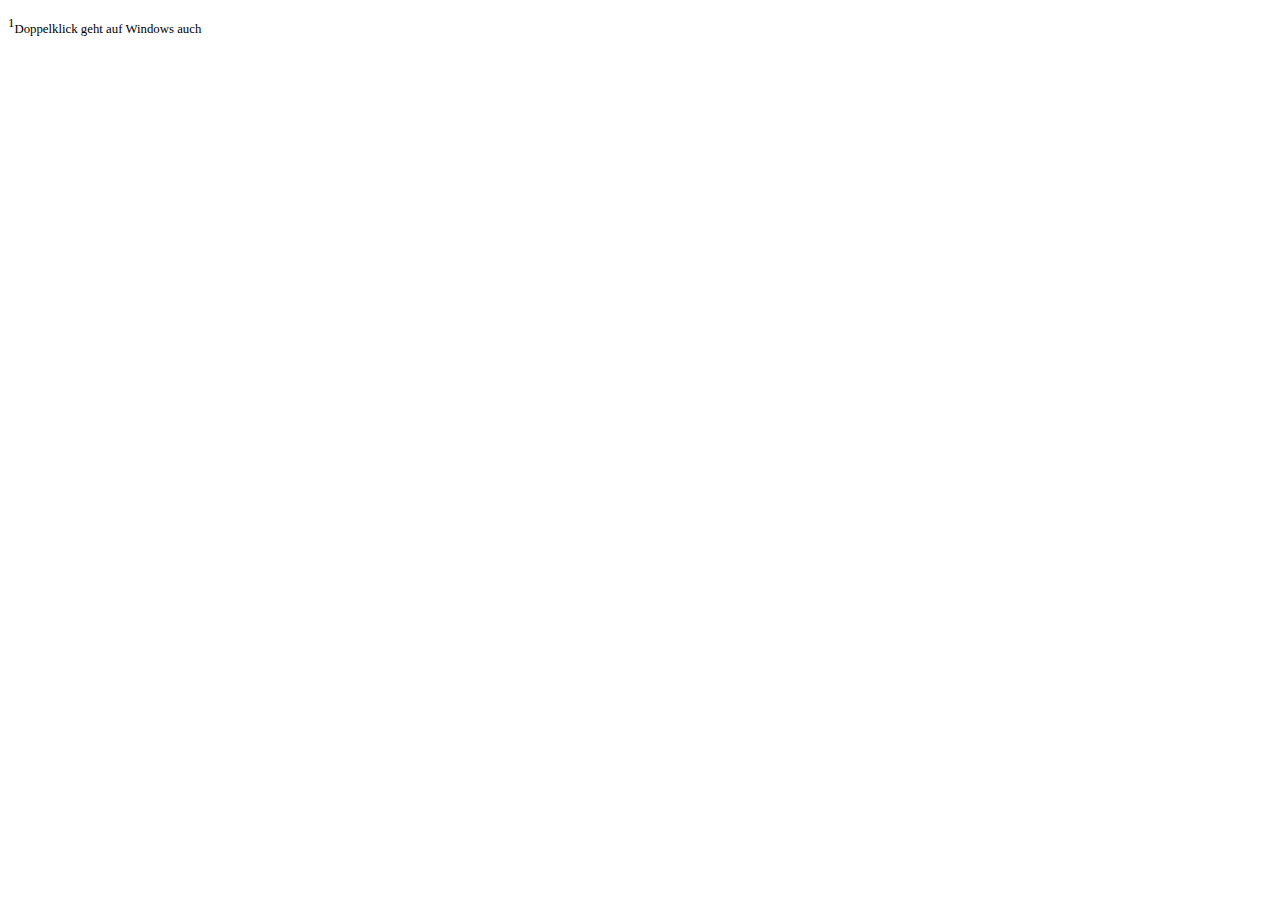
<file: www/texcalc.de2.html>
<!DOCTYPE html PUBLIC "-//W3C//DTD HTML 4.01 Transitional//EN"  
  "http://www.w3.org/TR/html4/loose.dtd">  
<html > 
<head><title></title> 
<meta http-equiv="Content-Type" content="text/html; charset=iso-8859-1"> 
<meta name="generator" content="TeX4ht (http://www.cse.ohio-state.edu/~gurari/TeX4ht/)"> 
<meta name="originator" content="TeX4ht (http://www.cse.ohio-state.edu/~gurari/TeX4ht/)"> 
<!-- html --> 
<meta name="src" content="texcalc.de.tex"> 
<meta name="date" content="2013-03-21 21:56:00"> 
<link rel="stylesheet" type="text/css" href="texcalc.de.css"> 
</head><body 
>
  <div class="footnote-text">
  <!--l. 48--><p class="noindent" ><span class="footnote-mark"><a 
 id="fn1x0">   <sup class="textsuperscript">1</sup></a></span><span 
class="cmr-8">Doppelklick geht auf Windows auch</span></div>
      
</body></html>
</file>
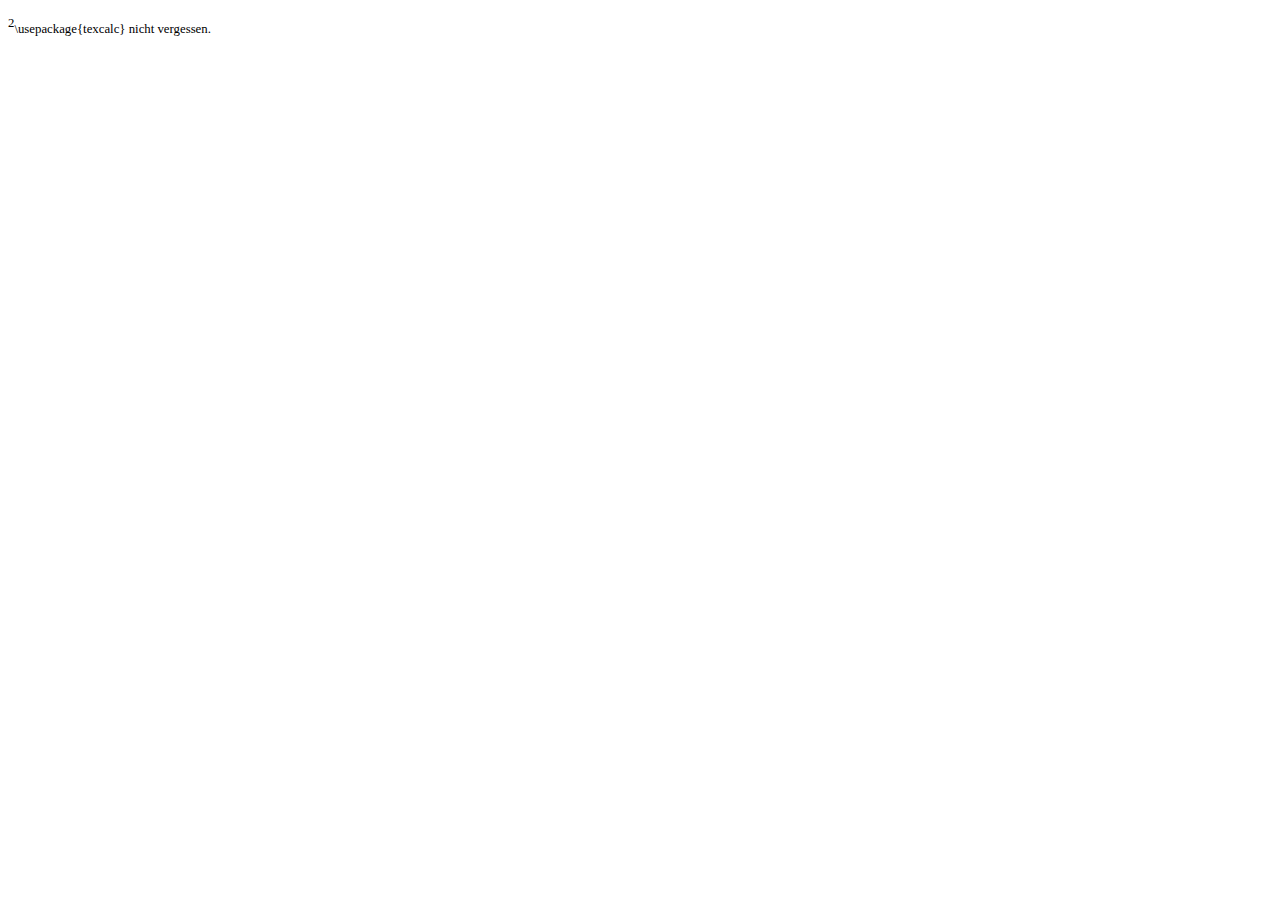
<file: www/texcalc.de3.html>
<!DOCTYPE html PUBLIC "-//W3C//DTD HTML 4.01 Transitional//EN"  
  "http://www.w3.org/TR/html4/loose.dtd">  
<html > 
<head><title></title> 
<meta http-equiv="Content-Type" content="text/html; charset=iso-8859-1"> 
<meta name="generator" content="TeX4ht (http://www.cse.ohio-state.edu/~gurari/TeX4ht/)"> 
<meta name="originator" content="TeX4ht (http://www.cse.ohio-state.edu/~gurari/TeX4ht/)"> 
<!-- html --> 
<meta name="src" content="texcalc.de.tex"> 
<meta name="date" content="2013-03-21 21:56:00"> 
<link rel="stylesheet" type="text/css" href="texcalc.de.css"> 
</head><body 
>
  <div class="footnote-text">
  <!--l. 57--><p class="noindent" ><span class="footnote-mark"><a 
 id="fn2x0">   <sup class="textsuperscript">2</sup></a></span><span 
class="cmsy-8">\</span><span 
class="cmr-8">usepackage</span><span 
class="cmsy-8">{</span><span 
class="cmr-8">texcalc</span><span 
class="cmsy-8">} </span><span 
class="cmr-8">nicht vergessen.</span></div>
      
</body></html>
</file>
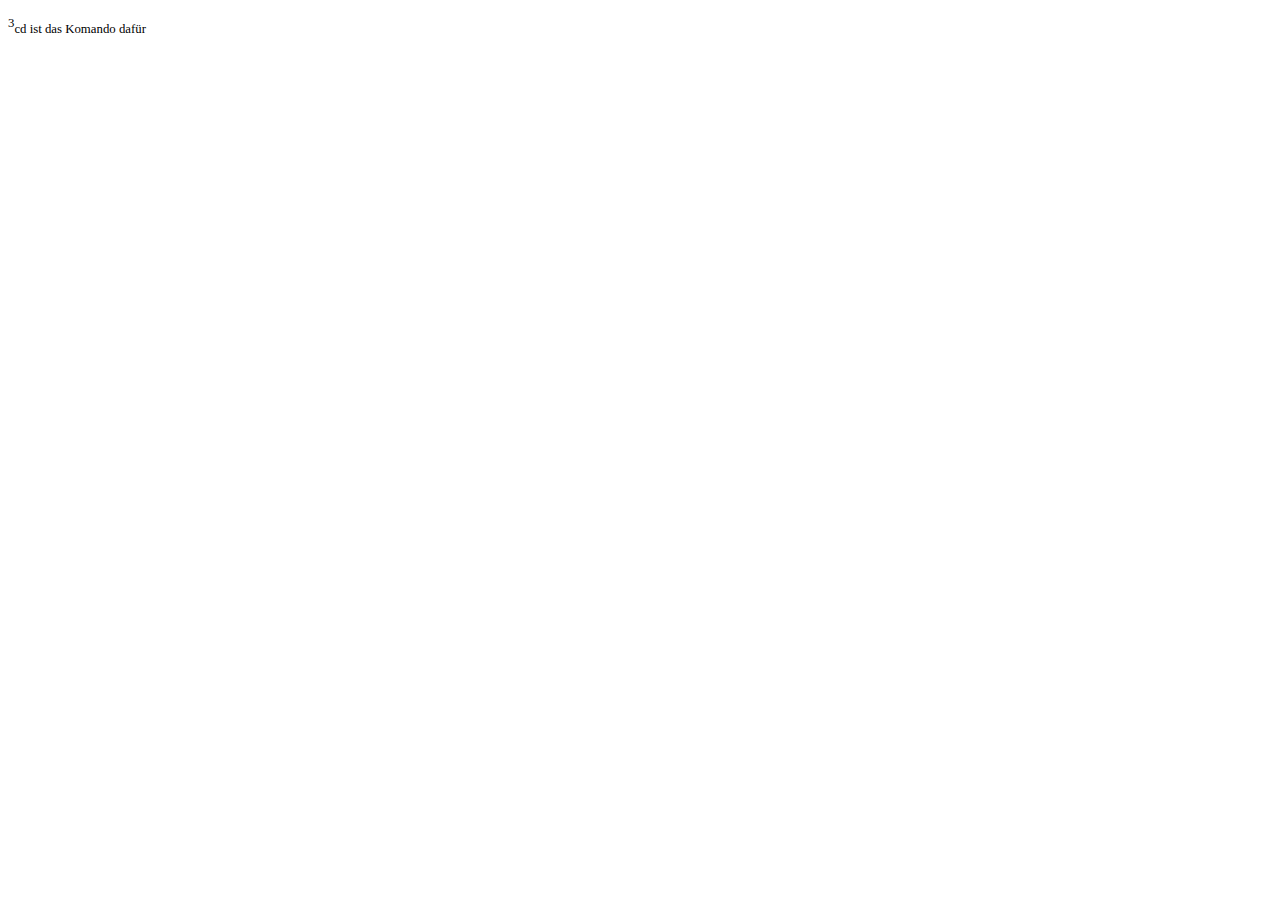
<file: www/texcalc.de4.html>
<!DOCTYPE html PUBLIC "-//W3C//DTD HTML 4.01 Transitional//EN"  
  "http://www.w3.org/TR/html4/loose.dtd">  
<html > 
<head><title></title> 
<meta http-equiv="Content-Type" content="text/html; charset=iso-8859-1"> 
<meta name="generator" content="TeX4ht (http://www.cse.ohio-state.edu/~gurari/TeX4ht/)"> 
<meta name="originator" content="TeX4ht (http://www.cse.ohio-state.edu/~gurari/TeX4ht/)"> 
<!-- html --> 
<meta name="src" content="texcalc.de.tex"> 
<meta name="date" content="2013-03-21 21:56:00"> 
<link rel="stylesheet" type="text/css" href="texcalc.de.css"> 
</head><body 
>
  <div class="footnote-text">
  <!--l. 197--><p class="noindent" ><span class="footnote-mark"><a 
 id="fn3x0">   <sup class="textsuperscript">3</sup></a></span><span 
class="cmr-8">cd ist das Komando daf</span><span 
class="cmr-8">�r</span></div>
      
</body></html>
</file>
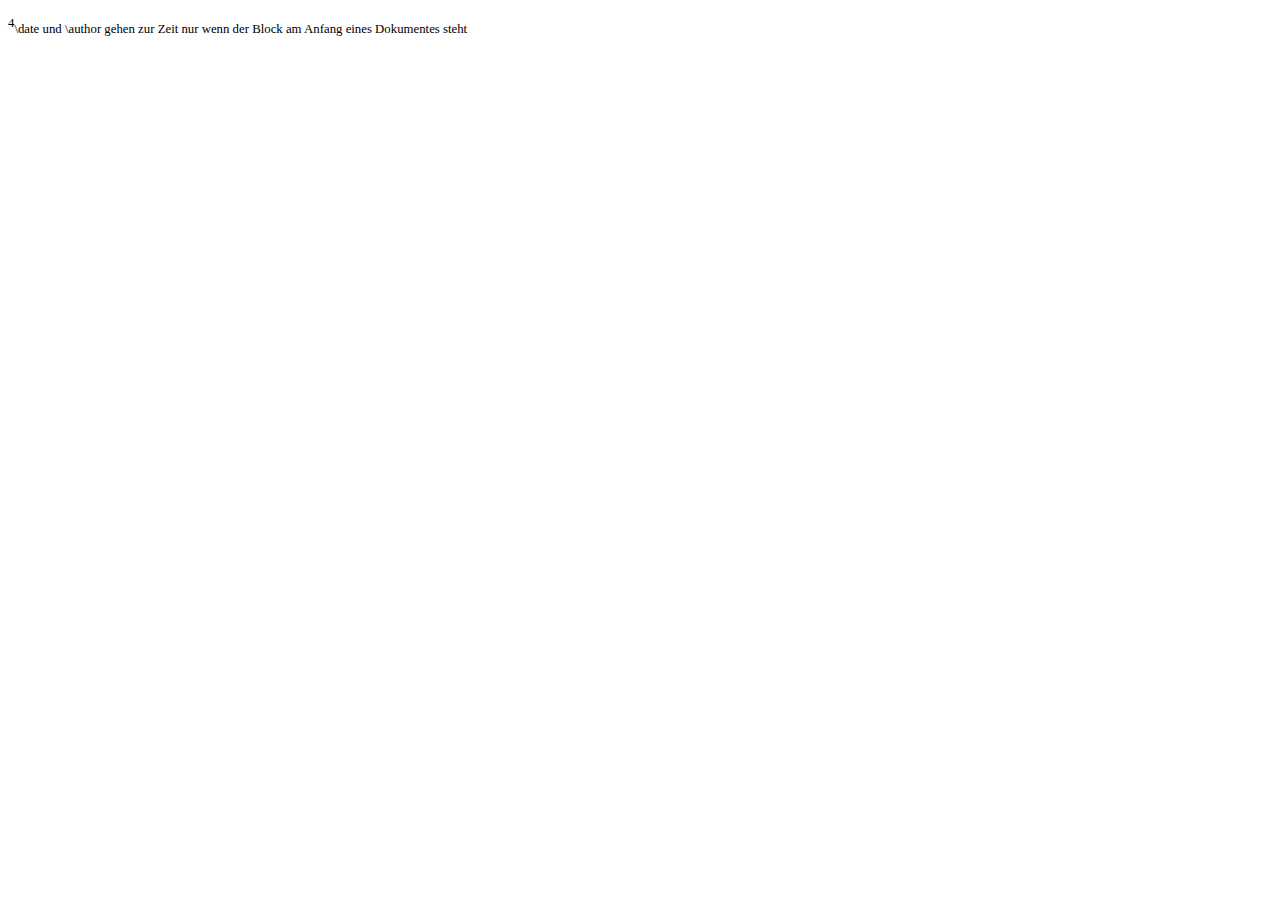
<file: www/texcalc.de5.html>
<!DOCTYPE html PUBLIC "-//W3C//DTD HTML 4.01 Transitional//EN"  
  "http://www.w3.org/TR/html4/loose.dtd">  
<html > 
<head><title></title> 
<meta http-equiv="Content-Type" content="text/html; charset=iso-8859-1"> 
<meta name="generator" content="TeX4ht (http://www.cse.ohio-state.edu/~gurari/TeX4ht/)"> 
<meta name="originator" content="TeX4ht (http://www.cse.ohio-state.edu/~gurari/TeX4ht/)"> 
<!-- html --> 
<meta name="src" content="texcalc.de.tex"> 
<meta name="date" content="2013-02-17 14:35:00"> 
<link rel="stylesheet" type="text/css" href="texcalc.de.css"> 
</head><body 
>
  <div class="footnote-text">
  <!--l. 506--><p class="noindent" ><span class="footnote-mark"><a 
 id="fn4x0">   <sup class="textsuperscript">4</sup></a></span><span 
class="cmsy-8">\</span><span 
class="cmr-8">date und </span><span 
class="cmsy-8">\</span><span 
class="cmr-8">author gehen zur Zeit nur wenn der Block am Anfang eines Dokumentes steht</span></div>
      
</body></html>
</file>
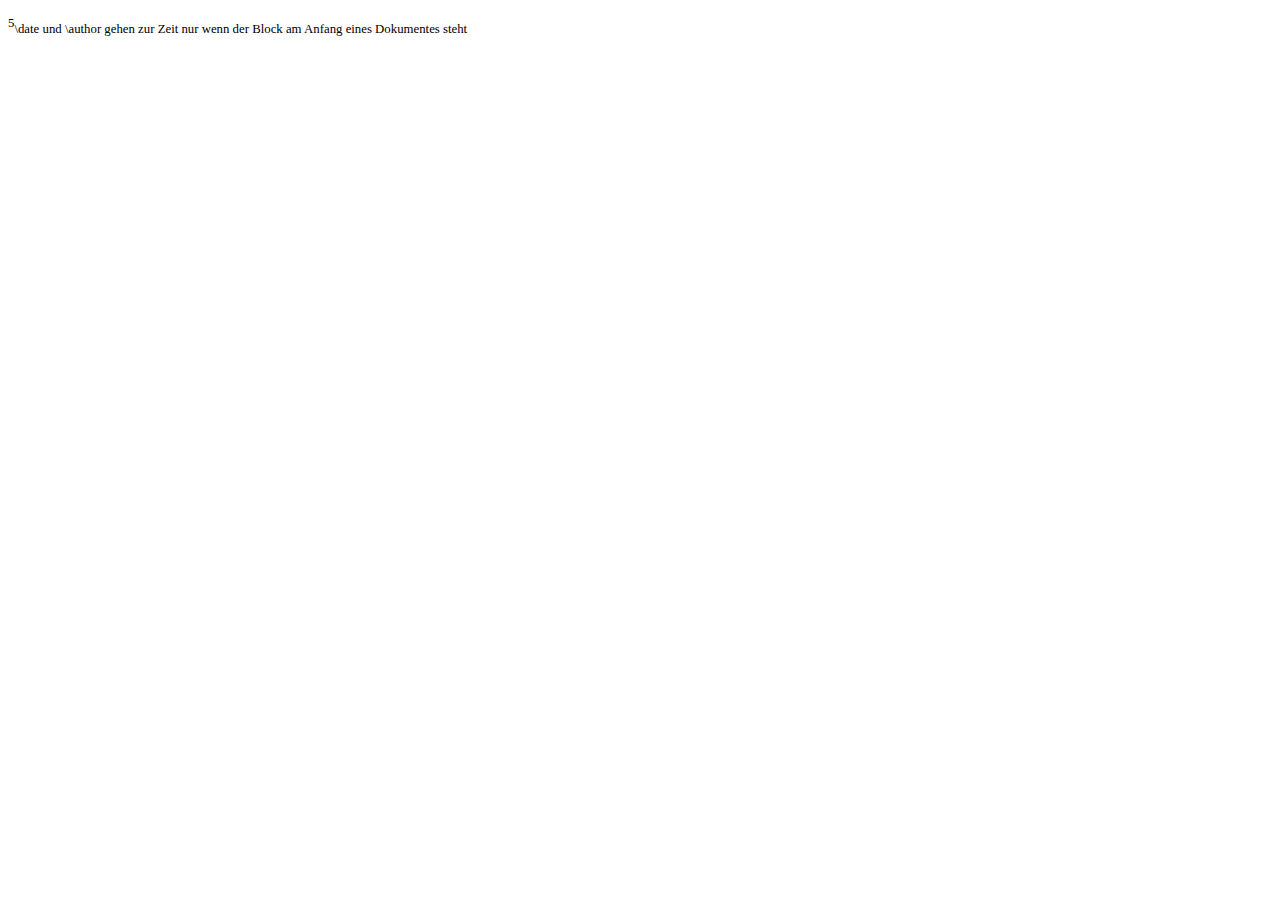
<file: www/texcalc.de6.html>
<!DOCTYPE html PUBLIC "-//W3C//DTD HTML 4.01 Transitional//EN"  
  "http://www.w3.org/TR/html4/loose.dtd">  
<html > 
<head><title></title> 
<meta http-equiv="Content-Type" content="text/html; charset=iso-8859-1"> 
<meta name="generator" content="TeX4ht (http://www.cse.ohio-state.edu/~gurari/TeX4ht/)"> 
<meta name="originator" content="TeX4ht (http://www.cse.ohio-state.edu/~gurari/TeX4ht/)"> 
<!-- html --> 
<meta name="src" content="texcalc.de.tex"> 
<meta name="date" content="2013-03-21 21:56:00"> 
<link rel="stylesheet" type="text/css" href="texcalc.de.css"> 
</head><body 
>
  <div class="footnote-text">
  <!--l. 572--><p class="noindent" ><span class="footnote-mark"><a 
 id="fn5x0">   <sup class="textsuperscript">5</sup></a></span><span 
class="cmsy-8">\</span><span 
class="cmr-8">date und </span><span 
class="cmsy-8">\</span><span 
class="cmr-8">author gehen zur Zeit nur wenn der Block am Anfang eines Dokumentes steht</span></div>
      
</body></html>
</file>
<file: www/texcalc.de.css>
/* start css.sty */
.cmr-5{font-size:50%;}
.cmr-7{font-size:70%;}
.cmmi-7{font-size:70%;font-style: italic;}
.cmmi-10{font-style: italic;}
.cmr-17{font-size:170%;}
.cmr-12{font-size:120%;}
.cmmi-12x-x-144{font-size:172%;font-style: italic;}
.cmr-8{font-size:80%;}
.cmsy-8{font-size:80%;}
.cmtt-10{font-family: monospace;}
.cmr-12x-x-120{font-size:144%;}
.cmbx-12x-x-120{font-size:144%; font-weight: bold;}
.cmbx-12x-x-120{ font-weight: bold;}
.cmbx-12x-x-120{ font-weight: bold;}
.cmbx-10{ font-weight: bold;}
.cmbx-10{ font-weight: bold;}
.cmbx-10{ font-weight: bold;}
.cmr-9{font-size:90%;}
.cmti-10{ font-style: italic;}
.cmbx-12x-x-144{font-size:172%; font-weight: bold;}
.cmbx-12x-x-144{ font-weight: bold;}
.cmbx-12x-x-144{ font-weight: bold;}
p.noindent { text-indent: 0em }
td p.noindent { text-indent: 0em; margin-top:0em; }
p.nopar { text-indent: 0em; }
p.indent{ text-indent: 1.5em }
@media print {div.crosslinks {visibility:hidden;}}
a img { border-top: 0; border-left: 0; border-right: 0; }
center { margin-top:1em; margin-bottom:1em; }
td center { margin-top:0em; margin-bottom:0em; }
.Canvas { position:relative; }
img.math{vertical-align:middle;}
li p.indent { text-indent: 0em }
li p:first-child{ margin-top:0em; }
li p:last-child, li div:last-child { margin-bottom:0.5em; }
li p~ul:last-child, li p~ol:last-child{ margin-bottom:0.5em; }
.enumerate1 {list-style-type:decimal;}
.enumerate2 {list-style-type:lower-alpha;}
.enumerate3 {list-style-type:lower-roman;}
.enumerate4 {list-style-type:upper-alpha;}
div.newtheorem { margin-bottom: 2em; margin-top: 2em;}
.obeylines-h,.obeylines-v {white-space: nowrap; }
div.obeylines-v p { margin-top:0; margin-bottom:0; }
.overline{ text-decoration:overline; }
.overline img{ border-top: 1px solid black; }
td.displaylines {text-align:center; white-space:nowrap;}
.centerline {text-align:center;}
.rightline {text-align:right;}
div.verbatim {font-family: monospace; white-space: nowrap; text-align:left; clear:both; }
.fbox {padding-left:3.0pt; padding-right:3.0pt; text-indent:0pt; border:solid black 0.4pt; }
div.fbox {display:table}
div.center div.fbox {text-align:center; clear:both; padding-left:3.0pt; padding-right:3.0pt; text-indent:0pt; border:solid black 0.4pt; }
div.minipage{width:100%;}
div.center, div.center div.center {text-align: center; margin-left:1em; margin-right:1em;}
div.center div {text-align: left;}
div.flushright, div.flushright div.flushright {text-align: right;}
div.flushright div {text-align: left;}
div.flushleft {text-align: left;}
.underline{ text-decoration:underline; }
.underline img{ border-bottom: 1px solid black; margin-bottom:1pt; }
.framebox-c, .framebox-l, .framebox-r { padding-left:3.0pt; padding-right:3.0pt; text-indent:0pt; border:solid black 0.4pt; }
.framebox-c {text-align:center;}
.framebox-l {text-align:left;}
.framebox-r {text-align:right;}
span.thank-mark{ vertical-align: super }
span.footnote-mark sup.textsuperscript, span.footnote-mark a sup.textsuperscript{ font-size:80%; }
div.tabular, div.center div.tabular {text-align: center; margin-top:0.5em; margin-bottom:0.5em; }
table.tabular td p{margin-top:0em;}
table.tabular {margin-left: auto; margin-right: auto;}
td p:first-child{ margin-top:0em; }
td p:last-child{ margin-bottom:0em; }
div.td00{ margin-left:0pt; margin-right:0pt; }
div.td01{ margin-left:0pt; margin-right:5pt; }
div.td10{ margin-left:5pt; margin-right:0pt; }
div.td11{ margin-left:5pt; margin-right:5pt; }
table[rules] {border-left:solid black 0.4pt; border-right:solid black 0.4pt; }
td.td00{ padding-left:0pt; padding-right:0pt; }
td.td01{ padding-left:0pt; padding-right:5pt; }
td.td10{ padding-left:5pt; padding-right:0pt; }
td.td11{ padding-left:5pt; padding-right:5pt; }
table[rules] {border-left:solid black 0.4pt; border-right:solid black 0.4pt; }
.hline hr, .cline hr{ height : 1px; margin:0px; }
.tabbing-right {text-align:right;}
span.TEX {letter-spacing: -0.125em; }
span.TEX span.E{ position:relative;top:0.5ex;left:-0.0417em;}
a span.TEX span.E {text-decoration: none; }
span.LATEX span.A{ position:relative; top:-0.5ex; left:-0.4em; font-size:85%;}
span.LATEX span.TEX{ position:relative; left: -0.4em; }
div.float, div.figure {margin-left: auto; margin-right: auto;}
div.float img {text-align:center;}
div.figure img {text-align:center;}
.marginpar {width:20%; float:right; text-align:left; margin-left:auto; margin-top:0.5em; font-size:85%; text-decoration:underline;}
.marginpar p{margin-top:0.4em; margin-bottom:0.4em;}
table.equation {width:100%;}
.equation td{text-align:center; }
td.equation { margin-top:1em; margin-bottom:1em; } 
td.equation-label { width:5%; text-align:center; }
td.eqnarray4 { width:5%; white-space: normal; }
td.eqnarray2 { width:5%; }
table.eqnarray-star, table.eqnarray {width:100%;}
div.eqnarray{text-align:center;}
div.array {text-align:center;}
div.pmatrix {text-align:center;}
table.pmatrix {width:100%;}
span.pmatrix img{vertical-align:middle;}
div.pmatrix {text-align:center;}
table.pmatrix {width:100%;}
span.bar-css {text-decoration:overline;}
img.cdots{vertical-align:middle;}
.partToc a, .partToc, .likepartToc a, .likepartToc {line-height: 200%; font-weight:bold; font-size:110%;}
.index-item, .index-subitem, .index-subsubitem {display:block}
div.caption {text-indent:-2em; margin-left:3em; margin-right:1em; text-align:left;}
div.caption span.id{font-weight: bold; white-space: nowrap; }
h1.partHead{text-align: center}
p.bibitem { text-indent: -2em; margin-left: 2em; margin-top:0.6em; margin-bottom:0.6em; }
p.bibitem-p { text-indent: 0em; margin-left: 2em; margin-top:0.6em; margin-bottom:0.6em; }
.paragraphHead, .likeparagraphHead { margin-top:2em; font-weight: bold;}
.subparagraphHead, .likesubparagraphHead { font-weight: bold;}
.quote {margin-bottom:0.25em; margin-top:0.25em; margin-left:1em; margin-right:1em; text-align:justify;}
.verse{white-space:nowrap; margin-left:2em}
div.maketitle {text-align:center;}
h2.titleHead{text-align:center;}
div.maketitle{ margin-bottom: 2em; }
div.author, div.date {text-align:center;}
div.thanks{text-align:left; margin-left:10%; font-size:85%; font-style:italic; }
div.author{white-space: nowrap;}
.quotation {margin-bottom:0.25em; margin-top:0.25em; margin-left:1em; }
.abstract p {margin-left:5%; margin-right:5%;}
div.abstract {width:100%;}
P.fancyvrb {white-space: nowrap; margin:0em;}
.figure img.graphics {margin-left:10%;}
.equation td{text-align:center; }
.equation-star td{text-align:center; }
table.equation-star { width:100%; }
table.equation { width:100%; }
table.align, table.alignat, table.xalignat, table.xxalignat, table.flalign {width:100%; margin-left:5%; white-space: nowrap;}
table.align-star, table.alignat-star, table.xalignat-star, table.flalign-star {margin-left:auto; margin-right:auto; white-space: nowrap;}
td.align-label { width:5%; text-align:center; }
td.align-odd { text-align:right; padding-right:0.3em;}
td.align-even { text-align:left; padding-right:0.6em;}
table.multline, table.multline-star {width:100%;}
td.gather {text-align:center; }
table.gather {width:100%;}
div.gather-star {text-align:center;}
/* end css.sty */
</file>
